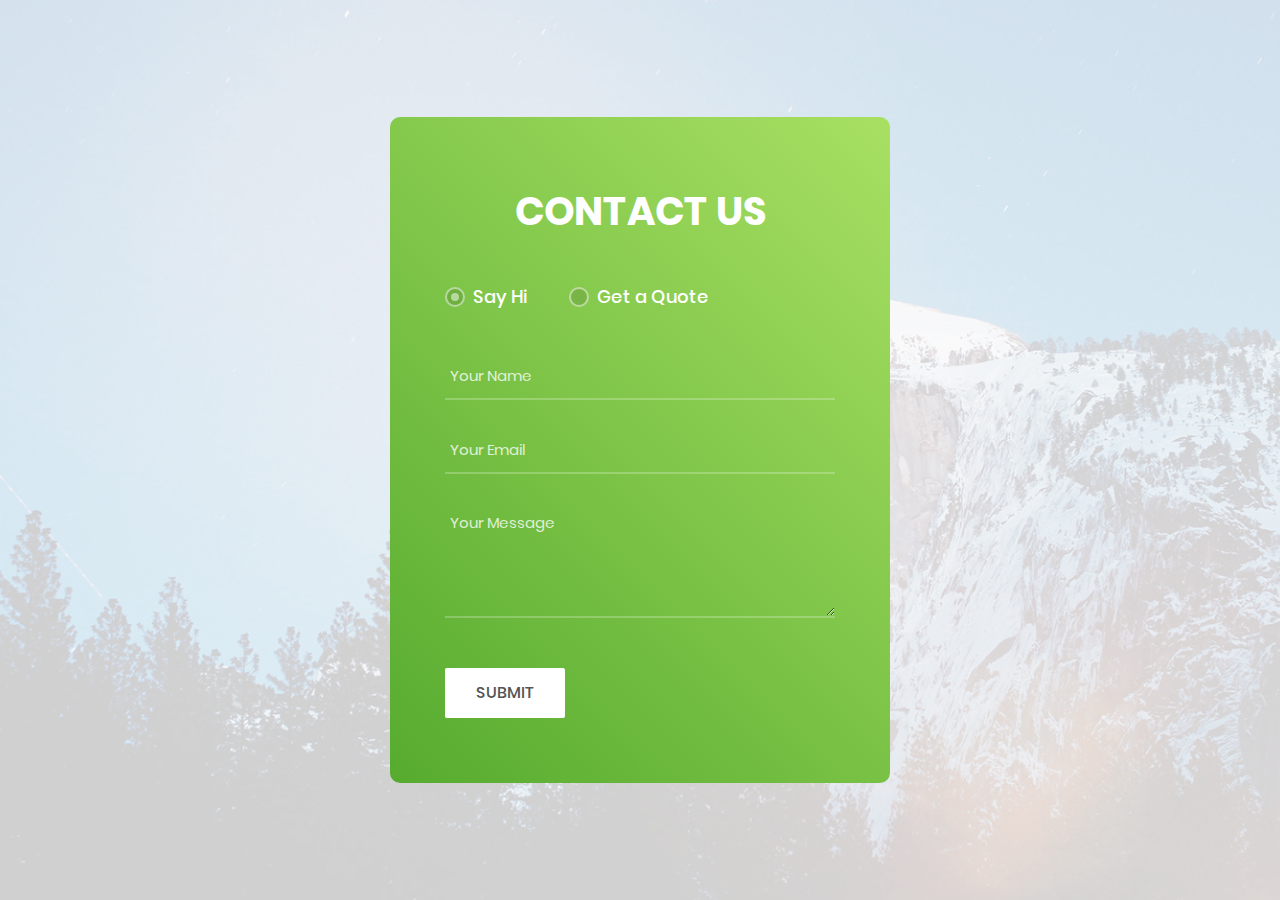
<file: static/front/index.html>
<!DOCTYPE html>
<html lang="en">
<head>
	<title>Contact V3</title>
	<meta charset="UTF-8">
	<meta name="viewport" content="width=device-width, initial-scale=1">
<!--===============================================================================================-->
	<link rel="icon" type="image/png" href="images/icons/favicon.ico"/>
<!--===============================================================================================-->
	<link rel="stylesheet" type="text/css" href="vendor/bootstrap/css/bootstrap.min.css">
<!--===============================================================================================-->
	<link rel="stylesheet" type="text/css" href="fonts/font-awesome-4.7.0/css/font-awesome.min.css">
<!--===============================================================================================-->
	<link rel="stylesheet" type="text/css" href="vendor/animate/animate.css">
<!--===============================================================================================-->
	<link rel="stylesheet" type="text/css" href="vendor/css-hamburgers/hamburgers.min.css">
<!--===============================================================================================-->
	<link rel="stylesheet" type="text/css" href="vendor/select2/select2.min.css">
<!--===============================================================================================-->
	<link rel="stylesheet" type="text/css" href="css/util.css">
	<link rel="stylesheet" type="text/css" href="css/main.css">
<!--===============================================================================================-->
</head>
<body>

	<div class="bg-contact3" style="background-image: url('images/bg-01.jpg');">
		<div class="container-contact3">
			<div class="wrap-contact3">
				<form class="contact3-form validate-form">
					<span class="contact3-form-title">
						Contact Us
					</span>

					<div class="wrap-contact3-form-radio">
						<div class="contact3-form-radio m-r-42">
							<input class="input-radio3" id="radio1" type="radio" name="choice" value="say-hi" checked="checked">
							<label class="label-radio3" for="radio1">
								Say Hi
							</label>
						</div>

						<div class="contact3-form-radio">
							<input class="input-radio3" id="radio2" type="radio" name="choice" value="get-quote">
							<label class="label-radio3" for="radio2">
								Get a Quote
							</label>
						</div>
					</div>

					<div class="wrap-input3 validate-input" data-validate="Name is required">
						<input class="input3" type="text" name="name" placeholder="Your Name">
						<span class="focus-input3"></span>
					</div>

					<div class="wrap-input3 validate-input" data-validate = "Valid email is required: ex@abc.xyz">
						<input class="input3" type="text" name="email" placeholder="Your Email">
						<span class="focus-input3"></span>
					</div>

					<div class="wrap-input3 input3-select">
						<div>
							<select class="selection-2" name="service">
								<option>Needed Services</option>
								<option>eCommerce Bussiness</option>
								<option>UI/UX Design</option>
								<option>Online Services</option>
							</select>
						</div>
						<span class="focus-input3"></span>
					</div>

					<div class="wrap-input3 input3-select">
						<div>
							<select class="selection-2" name="budget">
								<option>Budget</option>
								<option>1500 $</option>
								<option>2000 $</option>
								<option>3000 $</option>
							</select>
						</div>
						<span class="focus-input3"></span>
					</div>

					<div class="wrap-input3 validate-input" data-validate = "Message is required">
						<textarea class="input3" name="message" placeholder="Your Message"></textarea>
						<span class="focus-input3"></span>
					</div>

					<div class="container-contact3-form-btn">
						<button class="contact3-form-btn">
							Submit
						</button>
					</div>
				</form>
			</div>
		</div>
	</div>


	<div id="dropDownSelect1"></div>

<!--===============================================================================================-->
	<script src="vendor/jquery/jquery-3.2.1.min.js"></script>
<!--===============================================================================================-->
	<script src="vendor/bootstrap/js/popper.js"></script>
	<script src="vendor/bootstrap/js/bootstrap.min.js"></script>
<!--===============================================================================================-->
	<script src="vendor/select2/select2.min.js"></script>
	<script>
		$(".selection-2").select2({
			minimumResultsForSearch: 20,
			dropdownParent: $('#dropDownSelect1')
		});
	</script>
<!--===============================================================================================-->
	<script src="js/main.js"></script>

	<!-- Global site tag (gtag.js) - Google Analytics -->
<script async src="https://www.googletagmanager.com/gtag/js?id=UA-23581568-13"></script>
<script>
  window.dataLayer = window.dataLayer || [];
  function gtag(){dataLayer.push(arguments);}
  gtag('js', new Date());

  gtag('config', 'UA-23581568-13');
</script>

</body>
</html>
</file>
<file: static/front/css/util.css>
/*[ FONT SIZE ]
///////////////////////////////////////////////////////////
*/
.fs-1 {font-size: 1px;}
.fs-2 {font-size: 2px;}
.fs-3 {font-size: 3px;}
.fs-4 {font-size: 4px;}
.fs-5 {font-size: 5px;}
.fs-6 {font-size: 6px;}
.fs-7 {font-size: 7px;}
.fs-8 {font-size: 8px;}
.fs-9 {font-size: 9px;}
.fs-10 {font-size: 10px;}
.fs-11 {font-size: 11px;}
.fs-12 {font-size: 12px;}
.fs-13 {font-size: 13px;}
.fs-14 {font-size: 14px;}
.fs-15 {font-size: 15px;}
.fs-16 {font-size: 16px;}
.fs-17 {font-size: 17px;}
.fs-18 {font-size: 18px;}
.fs-19 {font-size: 19px;}
.fs-20 {font-size: 20px;}
.fs-21 {font-size: 21px;}
.fs-22 {font-size: 22px;}
.fs-23 {font-size: 23px;}
.fs-24 {font-size: 24px;}
.fs-25 {font-size: 25px;}
.fs-26 {font-size: 26px;}
.fs-27 {font-size: 27px;}
.fs-28 {font-size: 28px;}
.fs-29 {font-size: 29px;}
.fs-30 {font-size: 30px;}
.fs-31 {font-size: 31px;}
.fs-32 {font-size: 32px;}
.fs-33 {font-size: 33px;}
.fs-34 {font-size: 34px;}
.fs-35 {font-size: 35px;}
.fs-36 {font-size: 36px;}
.fs-37 {font-size: 37px;}
.fs-38 {font-size: 38px;}
.fs-39 {font-size: 39px;}
.fs-40 {font-size: 40px;}
.fs-41 {font-size: 41px;}
.fs-42 {font-size: 42px;}
.fs-43 {font-size: 43px;}
.fs-44 {font-size: 44px;}
.fs-45 {font-size: 45px;}
.fs-46 {font-size: 46px;}
.fs-47 {font-size: 47px;}
.fs-48 {font-size: 48px;}
.fs-49 {font-size: 49px;}
.fs-50 {font-size: 50px;}
.fs-51 {font-size: 51px;}
.fs-52 {font-size: 52px;}
.fs-53 {font-size: 53px;}
.fs-54 {font-size: 54px;}
.fs-55 {font-size: 55px;}
.fs-56 {font-size: 56px;}
.fs-57 {font-size: 57px;}
.fs-58 {font-size: 58px;}
.fs-59 {font-size: 59px;}
.fs-60 {font-size: 60px;}
.fs-61 {font-size: 61px;}
.fs-62 {font-size: 62px;}
.fs-63 {font-size: 63px;}
.fs-64 {font-size: 64px;}
.fs-65 {font-size: 65px;}
.fs-66 {font-size: 66px;}
.fs-67 {font-size: 67px;}
.fs-68 {font-size: 68px;}
.fs-69 {font-size: 69px;}
.fs-70 {font-size: 70px;}
.fs-71 {font-size: 71px;}
.fs-72 {font-size: 72px;}
.fs-73 {font-size: 73px;}
.fs-74 {font-size: 74px;}
.fs-75 {font-size: 75px;}
.fs-76 {font-size: 76px;}
.fs-77 {font-size: 77px;}
.fs-78 {font-size: 78px;}
.fs-79 {font-size: 79px;}
.fs-80 {font-size: 80px;}
.fs-81 {font-size: 81px;}
.fs-82 {font-size: 82px;}
.fs-83 {font-size: 83px;}
.fs-84 {font-size: 84px;}
.fs-85 {font-size: 85px;}
.fs-86 {font-size: 86px;}
.fs-87 {font-size: 87px;}
.fs-88 {font-size: 88px;}
.fs-89 {font-size: 89px;}
.fs-90 {font-size: 90px;}
.fs-91 {font-size: 91px;}
.fs-92 {font-size: 92px;}
.fs-93 {font-size: 93px;}
.fs-94 {font-size: 94px;}
.fs-95 {font-size: 95px;}
.fs-96 {font-size: 96px;}
.fs-97 {font-size: 97px;}
.fs-98 {font-size: 98px;}
.fs-99 {font-size: 99px;}
.fs-100 {font-size: 100px;}
.fs-101 {font-size: 101px;}
.fs-102 {font-size: 102px;}
.fs-103 {font-size: 103px;}
.fs-104 {font-size: 104px;}
.fs-105 {font-size: 105px;}
.fs-106 {font-size: 106px;}
.fs-107 {font-size: 107px;}
.fs-108 {font-size: 108px;}
.fs-109 {font-size: 109px;}
.fs-110 {font-size: 110px;}
.fs-111 {font-size: 111px;}
.fs-112 {font-size: 112px;}
.fs-113 {font-size: 113px;}
.fs-114 {font-size: 114px;}
.fs-115 {font-size: 115px;}
.fs-116 {font-size: 116px;}
.fs-117 {font-size: 117px;}
.fs-118 {font-size: 118px;}
.fs-119 {font-size: 119px;}
.fs-120 {font-size: 120px;}
.fs-121 {font-size: 121px;}
.fs-122 {font-size: 122px;}
.fs-123 {font-size: 123px;}
.fs-124 {font-size: 124px;}
.fs-125 {font-size: 125px;}
.fs-126 {font-size: 126px;}
.fs-127 {font-size: 127px;}
.fs-128 {font-size: 128px;}
.fs-129 {font-size: 129px;}
.fs-130 {font-size: 130px;}
.fs-131 {font-size: 131px;}
.fs-132 {font-size: 132px;}
.fs-133 {font-size: 133px;}
.fs-134 {font-size: 134px;}
.fs-135 {font-size: 135px;}
.fs-136 {font-size: 136px;}
.fs-137 {font-size: 137px;}
.fs-138 {font-size: 138px;}
.fs-139 {font-size: 139px;}
.fs-140 {font-size: 140px;}
.fs-141 {font-size: 141px;}
.fs-142 {font-size: 142px;}
.fs-143 {font-size: 143px;}
.fs-144 {font-size: 144px;}
.fs-145 {font-size: 145px;}
.fs-146 {font-size: 146px;}
.fs-147 {font-size: 147px;}
.fs-148 {font-size: 148px;}
.fs-149 {font-size: 149px;}
.fs-150 {font-size: 150px;}
.fs-151 {font-size: 151px;}
.fs-152 {font-size: 152px;}
.fs-153 {font-size: 153px;}
.fs-154 {font-size: 154px;}
.fs-155 {font-size: 155px;}
.fs-156 {font-size: 156px;}
.fs-157 {font-size: 157px;}
.fs-158 {font-size: 158px;}
.fs-159 {font-size: 159px;}
.fs-160 {font-size: 160px;}
.fs-161 {font-size: 161px;}
.fs-162 {font-size: 162px;}
.fs-163 {font-size: 163px;}
.fs-164 {font-size: 164px;}
.fs-165 {font-size: 165px;}
.fs-166 {font-size: 166px;}
.fs-167 {font-size: 167px;}
.fs-168 {font-size: 168px;}
.fs-169 {font-size: 169px;}
.fs-170 {font-size: 170px;}
.fs-171 {font-size: 171px;}
.fs-172 {font-size: 172px;}
.fs-173 {font-size: 173px;}
.fs-174 {font-size: 174px;}
.fs-175 {font-size: 175px;}
.fs-176 {font-size: 176px;}
.fs-177 {font-size: 177px;}
.fs-178 {font-size: 178px;}
.fs-179 {font-size: 179px;}
.fs-180 {font-size: 180px;}
.fs-181 {font-size: 181px;}
.fs-182 {font-size: 182px;}
.fs-183 {font-size: 183px;}
.fs-184 {font-size: 184px;}
.fs-185 {font-size: 185px;}
.fs-186 {font-size: 186px;}
.fs-187 {font-size: 187px;}
.fs-188 {font-size: 188px;}
.fs-189 {font-size: 189px;}
.fs-190 {font-size: 190px;}
.fs-191 {font-size: 191px;}
.fs-192 {font-size: 192px;}
.fs-193 {font-size: 193px;}
.fs-194 {font-size: 194px;}
.fs-195 {font-size: 195px;}
.fs-196 {font-size: 196px;}
.fs-197 {font-size: 197px;}
.fs-198 {font-size: 198px;}
.fs-199 {font-size: 199px;}
.fs-200 {font-size: 200px;}

/*[ PADDING ]
///////////////////////////////////////////////////////////
*/
.p-t-0 {padding-top: 0px;}
.p-t-1 {padding-top: 1px;}
.p-t-2 {padding-top: 2px;}
.p-t-3 {padding-top: 3px;}
.p-t-4 {padding-top: 4px;}
.p-t-5 {padding-top: 5px;}
.p-t-6 {padding-top: 6px;}
.p-t-7 {padding-top: 7px;}
.p-t-8 {padding-top: 8px;}
.p-t-9 {padding-top: 9px;}
.p-t-10 {padding-top: 10px;}
.p-t-11 {padding-top: 11px;}
.p-t-12 {padding-top: 12px;}
.p-t-13 {padding-top: 13px;}
.p-t-14 {padding-top: 14px;}
.p-t-15 {padding-top: 15px;}
.p-t-16 {padding-top: 16px;}
.p-t-17 {padding-top: 17px;}
.p-t-18 {padding-top: 18px;}
.p-t-19 {padding-top: 19px;}
.p-t-20 {padding-top: 20px;}
.p-t-21 {padding-top: 21px;}
.p-t-22 {padding-top: 22px;}
.p-t-23 {padding-top: 23px;}
.p-t-24 {padding-top: 24px;}
.p-t-25 {padding-top: 25px;}
.p-t-26 {padding-top: 26px;}
.p-t-27 {padding-top: 27px;}
.p-t-28 {padding-top: 28px;}
.p-t-29 {padding-top: 29px;}
.p-t-30 {padding-top: 30px;}
.p-t-31 {padding-top: 31px;}
.p-t-32 {padding-top: 32px;}
.p-t-33 {padding-top: 33px;}
.p-t-34 {padding-top: 34px;}
.p-t-35 {padding-top: 35px;}
.p-t-36 {padding-top: 36px;}
.p-t-37 {padding-top: 37px;}
.p-t-38 {padding-top: 38px;}
.p-t-39 {padding-top: 39px;}
.p-t-40 {padding-top: 40px;}
.p-t-41 {padding-top: 41px;}
.p-t-42 {padding-top: 42px;}
.p-t-43 {padding-top: 43px;}
.p-t-44 {padding-top: 44px;}
.p-t-45 {padding-top: 45px;}
.p-t-46 {padding-top: 46px;}
.p-t-47 {padding-top: 47px;}
.p-t-48 {padding-top: 48px;}
.p-t-49 {padding-top: 49px;}
.p-t-50 {padding-top: 50px;}
.p-t-51 {padding-top: 51px;}
.p-t-52 {padding-top: 52px;}
.p-t-53 {padding-top: 53px;}
.p-t-54 {padding-top: 54px;}
.p-t-55 {padding-top: 55px;}
.p-t-56 {padding-top: 56px;}
.p-t-57 {padding-top: 57px;}
.p-t-58 {padding-top: 58px;}
.p-t-59 {padding-top: 59px;}
.p-t-60 {padding-top: 60px;}
.p-t-61 {padding-top: 61px;}
.p-t-62 {padding-top: 62px;}
.p-t-63 {padding-top: 63px;}
.p-t-64 {padding-top: 64px;}
.p-t-65 {padding-top: 65px;}
.p-t-66 {padding-top: 66px;}
.p-t-67 {padding-top: 67px;}
.p-t-68 {padding-top: 68px;}
.p-t-69 {padding-top: 69px;}
.p-t-70 {padding-top: 70px;}
.p-t-71 {padding-top: 71px;}
.p-t-72 {padding-top: 72px;}
.p-t-73 {padding-top: 73px;}
.p-t-74 {padding-top: 74px;}
.p-t-75 {padding-top: 75px;}
.p-t-76 {padding-top: 76px;}
.p-t-77 {padding-top: 77px;}
.p-t-78 {padding-top: 78px;}
.p-t-79 {padding-top: 79px;}
.p-t-80 {padding-top: 80px;}
.p-t-81 {padding-top: 81px;}
.p-t-82 {padding-top: 82px;}
.p-t-83 {padding-top: 83px;}
.p-t-84 {padding-top: 84px;}
.p-t-85 {padding-top: 85px;}
.p-t-86 {padding-top: 86px;}
.p-t-87 {padding-top: 87px;}
.p-t-88 {padding-top: 88px;}
.p-t-89 {padding-top: 89px;}
.p-t-90 {padding-top: 90px;}
.p-t-91 {padding-top: 91px;}
.p-t-92 {padding-top: 92px;}
.p-t-93 {padding-top: 93px;}
.p-t-94 {padding-top: 94px;}
.p-t-95 {padding-top: 95px;}
.p-t-96 {padding-top: 96px;}
.p-t-97 {padding-top: 97px;}
.p-t-98 {padding-top: 98px;}
.p-t-99 {padding-top: 99px;}
.p-t-100 {padding-top: 100px;}
.p-t-101 {padding-top: 101px;}
.p-t-102 {padding-top: 102px;}
.p-t-103 {padding-top: 103px;}
.p-t-104 {padding-top: 104px;}
.p-t-105 {padding-top: 105px;}
.p-t-106 {padding-top: 106px;}
.p-t-107 {padding-top: 107px;}
.p-t-108 {padding-top: 108px;}
.p-t-109 {padding-top: 109px;}
.p-t-110 {padding-top: 110px;}
.p-t-111 {padding-top: 111px;}
.p-t-112 {padding-top: 112px;}
.p-t-113 {padding-top: 113px;}
.p-t-114 {padding-top: 114px;}
.p-t-115 {padding-top: 115px;}
.p-t-116 {padding-top: 116px;}
.p-t-117 {padding-top: 117px;}
.p-t-118 {padding-top: 118px;}
.p-t-119 {padding-top: 119px;}
.p-t-120 {padding-top: 120px;}
.p-t-121 {padding-top: 121px;}
.p-t-122 {padding-top: 122px;}
.p-t-123 {padding-top: 123px;}
.p-t-124 {padding-top: 124px;}
.p-t-125 {padding-top: 125px;}
.p-t-126 {padding-top: 126px;}
.p-t-127 {padding-top: 127px;}
.p-t-128 {padding-top: 128px;}
.p-t-129 {padding-top: 129px;}
.p-t-130 {padding-top: 130px;}
.p-t-131 {padding-top: 131px;}
.p-t-132 {padding-top: 132px;}
.p-t-133 {padding-top: 133px;}
.p-t-134 {padding-top: 134px;}
.p-t-135 {padding-top: 135px;}
.p-t-136 {padding-top: 136px;}
.p-t-137 {padding-top: 137px;}
.p-t-138 {padding-top: 138px;}
.p-t-139 {padding-top: 139px;}
.p-t-140 {padding-top: 140px;}
.p-t-141 {padding-top: 141px;}
.p-t-142 {padding-top: 142px;}
.p-t-143 {padding-top: 143px;}
.p-t-144 {padding-top: 144px;}
.p-t-145 {padding-top: 145px;}
.p-t-146 {padding-top: 146px;}
.p-t-147 {padding-top: 147px;}
.p-t-148 {padding-top: 148px;}
.p-t-149 {padding-top: 149px;}
.p-t-150 {padding-top: 150px;}
.p-t-151 {padding-top: 151px;}
.p-t-152 {padding-top: 152px;}
.p-t-153 {padding-top: 153px;}
.p-t-154 {padding-top: 154px;}
.p-t-155 {padding-top: 155px;}
.p-t-156 {padding-top: 156px;}
.p-t-157 {padding-top: 157px;}
.p-t-158 {padding-top: 158px;}
.p-t-159 {padding-top: 159px;}
.p-t-160 {padding-top: 160px;}
.p-t-161 {padding-top: 161px;}
.p-t-162 {padding-top: 162px;}
.p-t-163 {padding-top: 163px;}
.p-t-164 {padding-top: 164px;}
.p-t-165 {padding-top: 165px;}
.p-t-166 {padding-top: 166px;}
.p-t-167 {padding-top: 167px;}
.p-t-168 {padding-top: 168px;}
.p-t-169 {padding-top: 169px;}
.p-t-170 {padding-top: 170px;}
.p-t-171 {padding-top: 171px;}
.p-t-172 {padding-top: 172px;}
.p-t-173 {padding-top: 173px;}
.p-t-174 {padding-top: 174px;}
.p-t-175 {padding-top: 175px;}
.p-t-176 {padding-top: 176px;}
.p-t-177 {padding-top: 177px;}
.p-t-178 {padding-top: 178px;}
.p-t-179 {padding-top: 179px;}
.p-t-180 {padding-top: 180px;}
.p-t-181 {padding-top: 181px;}
.p-t-182 {padding-top: 182px;}
.p-t-183 {padding-top: 183px;}
.p-t-184 {padding-top: 184px;}
.p-t-185 {padding-top: 185px;}
.p-t-186 {padding-top: 186px;}
.p-t-187 {padding-top: 187px;}
.p-t-188 {padding-top: 188px;}
.p-t-189 {padding-top: 189px;}
.p-t-190 {padding-top: 190px;}
.p-t-191 {padding-top: 191px;}
.p-t-192 {padding-top: 192px;}
.p-t-193 {padding-top: 193px;}
.p-t-194 {padding-top: 194px;}
.p-t-195 {padding-top: 195px;}
.p-t-196 {padding-top: 196px;}
.p-t-197 {padding-top: 197px;}
.p-t-198 {padding-top: 198px;}
.p-t-199 {padding-top: 199px;}
.p-t-200 {padding-top: 200px;}
.p-t-201 {padding-top: 201px;}
.p-t-202 {padding-top: 202px;}
.p-t-203 {padding-top: 203px;}
.p-t-204 {padding-top: 204px;}
.p-t-205 {padding-top: 205px;}
.p-t-206 {padding-top: 206px;}
.p-t-207 {padding-top: 207px;}
.p-t-208 {padding-top: 208px;}
.p-t-209 {padding-top: 209px;}
.p-t-210 {padding-top: 210px;}
.p-t-211 {padding-top: 211px;}
.p-t-212 {padding-top: 212px;}
.p-t-213 {padding-top: 213px;}
.p-t-214 {padding-top: 214px;}
.p-t-215 {padding-top: 215px;}
.p-t-216 {padding-top: 216px;}
.p-t-217 {padding-top: 217px;}
.p-t-218 {padding-top: 218px;}
.p-t-219 {padding-top: 219px;}
.p-t-220 {padding-top: 220px;}
.p-t-221 {padding-top: 221px;}
.p-t-222 {padding-top: 222px;}
.p-t-223 {padding-top: 223px;}
.p-t-224 {padding-top: 224px;}
.p-t-225 {padding-top: 225px;}
.p-t-226 {padding-top: 226px;}
.p-t-227 {padding-top: 227px;}
.p-t-228 {padding-top: 228px;}
.p-t-229 {padding-top: 229px;}
.p-t-230 {padding-top: 230px;}
.p-t-231 {padding-top: 231px;}
.p-t-232 {padding-top: 232px;}
.p-t-233 {padding-top: 233px;}
.p-t-234 {padding-top: 234px;}
.p-t-235 {padding-top: 235px;}
.p-t-236 {padding-top: 236px;}
.p-t-237 {padding-top: 237px;}
.p-t-238 {padding-top: 238px;}
.p-t-239 {padding-top: 239px;}
.p-t-240 {padding-top: 240px;}
.p-t-241 {padding-top: 241px;}
.p-t-242 {padding-top: 242px;}
.p-t-243 {padding-top: 243px;}
.p-t-244 {padding-top: 244px;}
.p-t-245 {padding-top: 245px;}
.p-t-246 {padding-top: 246px;}
.p-t-247 {padding-top: 247px;}
.p-t-248 {padding-top: 248px;}
.p-t-249 {padding-top: 249px;}
.p-t-250 {padding-top: 250px;}
.p-b-0 {padding-bottom: 0px;}
.p-b-1 {padding-bottom: 1px;}
.p-b-2 {padding-bottom: 2px;}
.p-b-3 {padding-bottom: 3px;}
.p-b-4 {padding-bottom: 4px;}
.p-b-5 {padding-bottom: 5px;}
.p-b-6 {padding-bottom: 6px;}
.p-b-7 {padding-bottom: 7px;}
.p-b-8 {padding-bottom: 8px;}
.p-b-9 {padding-bottom: 9px;}
.p-b-10 {padding-bottom: 10px;}
.p-b-11 {padding-bottom: 11px;}
.p-b-12 {padding-bottom: 12px;}
.p-b-13 {padding-bottom: 13px;}
.p-b-14 {padding-bottom: 14px;}
.p-b-15 {padding-bottom: 15px;}
.p-b-16 {padding-bottom: 16px;}
.p-b-17 {padding-bottom: 17px;}
.p-b-18 {padding-bottom: 18px;}
.p-b-19 {padding-bottom: 19px;}
.p-b-20 {padding-bottom: 20px;}
.p-b-21 {padding-bottom: 21px;}
.p-b-22 {padding-bottom: 22px;}
.p-b-23 {padding-bottom: 23px;}
.p-b-24 {padding-bottom: 24px;}
.p-b-25 {padding-bottom: 25px;}
.p-b-26 {padding-bottom: 26px;}
.p-b-27 {padding-bottom: 27px;}
.p-b-28 {padding-bottom: 28px;}
.p-b-29 {padding-bottom: 29px;}
.p-b-30 {padding-bottom: 30px;}
.p-b-31 {padding-bottom: 31px;}
.p-b-32 {padding-bottom: 32px;}
.p-b-33 {padding-bottom: 33px;}
.p-b-34 {padding-bottom: 34px;}
.p-b-35 {padding-bottom: 35px;}
.p-b-36 {padding-bottom: 36px;}
.p-b-37 {padding-bottom: 37px;}
.p-b-38 {padding-bottom: 38px;}
.p-b-39 {padding-bottom: 39px;}
.p-b-40 {padding-bottom: 40px;}
.p-b-41 {padding-bottom: 41px;}
.p-b-42 {padding-bottom: 42px;}
.p-b-43 {padding-bottom: 43px;}
.p-b-44 {padding-bottom: 44px;}
.p-b-45 {padding-bottom: 45px;}
.p-b-46 {padding-bottom: 46px;}
.p-b-47 {padding-bottom: 47px;}
.p-b-48 {padding-bottom: 48px;}
.p-b-49 {padding-bottom: 49px;}
.p-b-50 {padding-bottom: 50px;}
.p-b-51 {padding-bottom: 51px;}
.p-b-52 {padding-bottom: 52px;}
.p-b-53 {padding-bottom: 53px;}
.p-b-54 {padding-bottom: 54px;}
.p-b-55 {padding-bottom: 55px;}
.p-b-56 {padding-bottom: 56px;}
.p-b-57 {padding-bottom: 57px;}
.p-b-58 {padding-bottom: 58px;}
.p-b-59 {padding-bottom: 59px;}
.p-b-60 {padding-bottom: 60px;}
.p-b-61 {padding-bottom: 61px;}
.p-b-62 {padding-bottom: 62px;}
.p-b-63 {padding-bottom: 63px;}
.p-b-64 {padding-bottom: 64px;}
.p-b-65 {padding-bottom: 65px;}
.p-b-66 {padding-bottom: 66px;}
.p-b-67 {padding-bottom: 67px;}
.p-b-68 {padding-bottom: 68px;}
.p-b-69 {padding-bottom: 69px;}
.p-b-70 {padding-bottom: 70px;}
.p-b-71 {padding-bottom: 71px;}
.p-b-72 {padding-bottom: 72px;}
.p-b-73 {padding-bottom: 73px;}
.p-b-74 {padding-bottom: 74px;}
.p-b-75 {padding-bottom: 75px;}
.p-b-76 {padding-bottom: 76px;}
.p-b-77 {padding-bottom: 77px;}
.p-b-78 {padding-bottom: 78px;}
.p-b-79 {padding-bottom: 79px;}
.p-b-80 {padding-bottom: 80px;}
.p-b-81 {padding-bottom: 81px;}
.p-b-82 {padding-bottom: 82px;}
.p-b-83 {padding-bottom: 83px;}
.p-b-84 {padding-bottom: 84px;}
.p-b-85 {padding-bottom: 85px;}
.p-b-86 {padding-bottom: 86px;}
.p-b-87 {padding-bottom: 87px;}
.p-b-88 {padding-bottom: 88px;}
.p-b-89 {padding-bottom: 89px;}
.p-b-90 {padding-bottom: 90px;}
.p-b-91 {padding-bottom: 91px;}
.p-b-92 {padding-bottom: 92px;}
.p-b-93 {padding-bottom: 93px;}
.p-b-94 {padding-bottom: 94px;}
.p-b-95 {padding-bottom: 95px;}
.p-b-96 {padding-bottom: 96px;}
.p-b-97 {padding-bottom: 97px;}
.p-b-98 {padding-bottom: 98px;}
.p-b-99 {padding-bottom: 99px;}
.p-b-100 {padding-bottom: 100px;}
.p-b-101 {padding-bottom: 101px;}
.p-b-102 {padding-bottom: 102px;}
.p-b-103 {padding-bottom: 103px;}
.p-b-104 {padding-bottom: 104px;}
.p-b-105 {padding-bottom: 105px;}
.p-b-106 {padding-bottom: 106px;}
.p-b-107 {padding-bottom: 107px;}
.p-b-108 {padding-bottom: 108px;}
.p-b-109 {padding-bottom: 109px;}
.p-b-110 {padding-bottom: 110px;}
.p-b-111 {padding-bottom: 111px;}
.p-b-112 {padding-bottom: 112px;}
.p-b-113 {padding-bottom: 113px;}
.p-b-114 {padding-bottom: 114px;}
.p-b-115 {padding-bottom: 115px;}
.p-b-116 {padding-bottom: 116px;}
.p-b-117 {padding-bottom: 117px;}
.p-b-118 {padding-bottom: 118px;}
.p-b-119 {padding-bottom: 119px;}
.p-b-120 {padding-bottom: 120px;}
.p-b-121 {padding-bottom: 121px;}
.p-b-122 {padding-bottom: 122px;}
.p-b-123 {padding-bottom: 123px;}
.p-b-124 {padding-bottom: 124px;}
.p-b-125 {padding-bottom: 125px;}
.p-b-126 {padding-bottom: 126px;}
.p-b-127 {padding-bottom: 127px;}
.p-b-128 {padding-bottom: 128px;}
.p-b-129 {padding-bottom: 129px;}
.p-b-130 {padding-bottom: 130px;}
.p-b-131 {padding-bottom: 131px;}
.p-b-132 {padding-bottom: 132px;}
.p-b-133 {padding-bottom: 133px;}
.p-b-134 {padding-bottom: 134px;}
.p-b-135 {padding-bottom: 135px;}
.p-b-136 {padding-bottom: 136px;}
.p-b-137 {padding-bottom: 137px;}
.p-b-138 {padding-bottom: 138px;}
.p-b-139 {padding-bottom: 139px;}
.p-b-140 {padding-bottom: 140px;}
.p-b-141 {padding-bottom: 141px;}
.p-b-142 {padding-bottom: 142px;}
.p-b-143 {padding-bottom: 143px;}
.p-b-144 {padding-bottom: 144px;}
.p-b-145 {padding-bottom: 145px;}
.p-b-146 {padding-bottom: 146px;}
.p-b-147 {padding-bottom: 147px;}
.p-b-148 {padding-bottom: 148px;}
.p-b-149 {padding-bottom: 149px;}
.p-b-150 {padding-bottom: 150px;}
.p-b-151 {padding-bottom: 151px;}
.p-b-152 {padding-bottom: 152px;}
.p-b-153 {padding-bottom: 153px;}
.p-b-154 {padding-bottom: 154px;}
.p-b-155 {padding-bottom: 155px;}
.p-b-156 {padding-bottom: 156px;}
.p-b-157 {padding-bottom: 157px;}
.p-b-158 {padding-bottom: 158px;}
.p-b-159 {padding-bottom: 159px;}
.p-b-160 {padding-bottom: 160px;}
.p-b-161 {padding-bottom: 161px;}
.p-b-162 {padding-bottom: 162px;}
.p-b-163 {padding-bottom: 163px;}
.p-b-164 {padding-bottom: 164px;}
.p-b-165 {padding-bottom: 165px;}
.p-b-166 {padding-bottom: 166px;}
.p-b-167 {padding-bottom: 167px;}
.p-b-168 {padding-bottom: 168px;}
.p-b-169 {padding-bottom: 169px;}
.p-b-170 {padding-bottom: 170px;}
.p-b-171 {padding-bottom: 171px;}
.p-b-172 {padding-bottom: 172px;}
.p-b-173 {padding-bottom: 173px;}
.p-b-174 {padding-bottom: 174px;}
.p-b-175 {padding-bottom: 175px;}
.p-b-176 {padding-bottom: 176px;}
.p-b-177 {padding-bottom: 177px;}
.p-b-178 {padding-bottom: 178px;}
.p-b-179 {padding-bottom: 179px;}
.p-b-180 {padding-bottom: 180px;}
.p-b-181 {padding-bottom: 181px;}
.p-b-182 {padding-bottom: 182px;}
.p-b-183 {padding-bottom: 183px;}
.p-b-184 {padding-bottom: 184px;}
.p-b-185 {padding-bottom: 185px;}
.p-b-186 {padding-bottom: 186px;}
.p-b-187 {padding-bottom: 187px;}
.p-b-188 {padding-bottom: 188px;}
.p-b-189 {padding-bottom: 189px;}
.p-b-190 {padding-bottom: 190px;}
.p-b-191 {padding-bottom: 191px;}
.p-b-192 {padding-bottom: 192px;}
.p-b-193 {padding-bottom: 193px;}
.p-b-194 {padding-bottom: 194px;}
.p-b-195 {padding-bottom: 195px;}
.p-b-196 {padding-bottom: 196px;}
.p-b-197 {padding-bottom: 197px;}
.p-b-198 {padding-bottom: 198px;}
.p-b-199 {padding-bottom: 199px;}
.p-b-200 {padding-bottom: 200px;}
.p-b-201 {padding-bottom: 201px;}
.p-b-202 {padding-bottom: 202px;}
.p-b-203 {padding-bottom: 203px;}
.p-b-204 {padding-bottom: 204px;}
.p-b-205 {padding-bottom: 205px;}
.p-b-206 {padding-bottom: 206px;}
.p-b-207 {padding-bottom: 207px;}
.p-b-208 {padding-bottom: 208px;}
.p-b-209 {padding-bottom: 209px;}
.p-b-210 {padding-bottom: 210px;}
.p-b-211 {padding-bottom: 211px;}
.p-b-212 {padding-bottom: 212px;}
.p-b-213 {padding-bottom: 213px;}
.p-b-214 {padding-bottom: 214px;}
.p-b-215 {padding-bottom: 215px;}
.p-b-216 {padding-bottom: 216px;}
.p-b-217 {padding-bottom: 217px;}
.p-b-218 {padding-bottom: 218px;}
.p-b-219 {padding-bottom: 219px;}
.p-b-220 {padding-bottom: 220px;}
.p-b-221 {padding-bottom: 221px;}
.p-b-222 {padding-bottom: 222px;}
.p-b-223 {padding-bottom: 223px;}
.p-b-224 {padding-bottom: 224px;}
.p-b-225 {padding-bottom: 225px;}
.p-b-226 {padding-bottom: 226px;}
.p-b-227 {padding-bottom: 227px;}
.p-b-228 {padding-bottom: 228px;}
.p-b-229 {padding-bottom: 229px;}
.p-b-230 {padding-bottom: 230px;}
.p-b-231 {padding-bottom: 231px;}
.p-b-232 {padding-bottom: 232px;}
.p-b-233 {padding-bottom: 233px;}
.p-b-234 {padding-bottom: 234px;}
.p-b-235 {padding-bottom: 235px;}
.p-b-236 {padding-bottom: 236px;}
.p-b-237 {padding-bottom: 237px;}
.p-b-238 {padding-bottom: 238px;}
.p-b-239 {padding-bottom: 239px;}
.p-b-240 {padding-bottom: 240px;}
.p-b-241 {padding-bottom: 241px;}
.p-b-242 {padding-bottom: 242px;}
.p-b-243 {padding-bottom: 243px;}
.p-b-244 {padding-bottom: 244px;}
.p-b-245 {padding-bottom: 245px;}
.p-b-246 {padding-bottom: 246px;}
.p-b-247 {padding-bottom: 247px;}
.p-b-248 {padding-bottom: 248px;}
.p-b-249 {padding-bottom: 249px;}
.p-b-250 {padding-bottom: 250px;}
.p-l-0 {padding-left: 0px;}
.p-l-1 {padding-left: 1px;}
.p-l-2 {padding-left: 2px;}
.p-l-3 {padding-left: 3px;}
.p-l-4 {padding-left: 4px;}
.p-l-5 {padding-left: 5px;}
.p-l-6 {padding-left: 6px;}
.p-l-7 {padding-left: 7px;}
.p-l-8 {padding-left: 8px;}
.p-l-9 {padding-left: 9px;}
.p-l-10 {padding-left: 10px;}
.p-l-11 {padding-left: 11px;}
.p-l-12 {padding-left: 12px;}
.p-l-13 {padding-left: 13px;}
.p-l-14 {padding-left: 14px;}
.p-l-15 {padding-left: 15px;}
.p-l-16 {padding-left: 16px;}
.p-l-17 {padding-left: 17px;}
.p-l-18 {padding-left: 18px;}
.p-l-19 {padding-left: 19px;}
.p-l-20 {padding-left: 20px;}
.p-l-21 {padding-left: 21px;}
.p-l-22 {padding-left: 22px;}
.p-l-23 {padding-left: 23px;}
.p-l-24 {padding-left: 24px;}
.p-l-25 {padding-left: 25px;}
.p-l-26 {padding-left: 26px;}
.p-l-27 {padding-left: 27px;}
.p-l-28 {padding-left: 28px;}
.p-l-29 {padding-left: 29px;}
.p-l-30 {padding-left: 30px;}
.p-l-31 {padding-left: 31px;}
.p-l-32 {padding-left: 32px;}
.p-l-33 {padding-left: 33px;}
.p-l-34 {padding-left: 34px;}
.p-l-35 {padding-left: 35px;}
.p-l-36 {padding-left: 36px;}
.p-l-37 {padding-left: 37px;}
.p-l-38 {padding-left: 38px;}
.p-l-39 {padding-left: 39px;}
.p-l-40 {padding-left: 40px;}
.p-l-41 {padding-left: 41px;}
.p-l-42 {padding-left: 42px;}
.p-l-43 {padding-left: 43px;}
.p-l-44 {padding-left: 44px;}
.p-l-45 {padding-left: 45px;}
.p-l-46 {padding-left: 46px;}
.p-l-47 {padding-left: 47px;}
.p-l-48 {padding-left: 48px;}
.p-l-49 {padding-left: 49px;}
.p-l-50 {padding-left: 50px;}
.p-l-51 {padding-left: 51px;}
.p-l-52 {padding-left: 52px;}
.p-l-53 {padding-left: 53px;}
.p-l-54 {padding-left: 54px;}
.p-l-55 {padding-left: 55px;}
.p-l-56 {padding-left: 56px;}
.p-l-57 {padding-left: 57px;}
.p-l-58 {padding-left: 58px;}
.p-l-59 {padding-left: 59px;}
.p-l-60 {padding-left: 60px;}
.p-l-61 {padding-left: 61px;}
.p-l-62 {padding-left: 62px;}
.p-l-63 {padding-left: 63px;}
.p-l-64 {padding-left: 64px;}
.p-l-65 {padding-left: 65px;}
.p-l-66 {padding-left: 66px;}
.p-l-67 {padding-left: 67px;}
.p-l-68 {padding-left: 68px;}
.p-l-69 {padding-left: 69px;}
.p-l-70 {padding-left: 70px;}
.p-l-71 {padding-left: 71px;}
.p-l-72 {padding-left: 72px;}
.p-l-73 {padding-left: 73px;}
.p-l-74 {padding-left: 74px;}
.p-l-75 {padding-left: 75px;}
.p-l-76 {padding-left: 76px;}
.p-l-77 {padding-left: 77px;}
.p-l-78 {padding-left: 78px;}
.p-l-79 {padding-left: 79px;}
.p-l-80 {padding-left: 80px;}
.p-l-81 {padding-left: 81px;}
.p-l-82 {padding-left: 82px;}
.p-l-83 {padding-left: 83px;}
.p-l-84 {padding-left: 84px;}
.p-l-85 {padding-left: 85px;}
.p-l-86 {padding-left: 86px;}
.p-l-87 {padding-left: 87px;}
.p-l-88 {padding-left: 88px;}
.p-l-89 {padding-left: 89px;}
.p-l-90 {padding-left: 90px;}
.p-l-91 {padding-left: 91px;}
.p-l-92 {padding-left: 92px;}
.p-l-93 {padding-left: 93px;}
.p-l-94 {padding-left: 94px;}
.p-l-95 {padding-left: 95px;}
.p-l-96 {padding-left: 96px;}
.p-l-97 {padding-left: 97px;}
.p-l-98 {padding-left: 98px;}
.p-l-99 {padding-left: 99px;}
.p-l-100 {padding-left: 100px;}
.p-l-101 {padding-left: 101px;}
.p-l-102 {padding-left: 102px;}
.p-l-103 {padding-left: 103px;}
.p-l-104 {padding-left: 104px;}
.p-l-105 {padding-left: 105px;}
.p-l-106 {padding-left: 106px;}
.p-l-107 {padding-left: 107px;}
.p-l-108 {padding-left: 108px;}
.p-l-109 {padding-left: 109px;}
.p-l-110 {padding-left: 110px;}
.p-l-111 {padding-left: 111px;}
.p-l-112 {padding-left: 112px;}
.p-l-113 {padding-left: 113px;}
.p-l-114 {padding-left: 114px;}
.p-l-115 {padding-left: 115px;}
.p-l-116 {padding-left: 116px;}
.p-l-117 {padding-left: 117px;}
.p-l-118 {padding-left: 118px;}
.p-l-119 {padding-left: 119px;}
.p-l-120 {padding-left: 120px;}
.p-l-121 {padding-left: 121px;}
.p-l-122 {padding-left: 122px;}
.p-l-123 {padding-left: 123px;}
.p-l-124 {padding-left: 124px;}
.p-l-125 {padding-left: 125px;}
.p-l-126 {padding-left: 126px;}
.p-l-127 {padding-left: 127px;}
.p-l-128 {padding-left: 128px;}
.p-l-129 {padding-left: 129px;}
.p-l-130 {padding-left: 130px;}
.p-l-131 {padding-left: 131px;}
.p-l-132 {padding-left: 132px;}
.p-l-133 {padding-left: 133px;}
.p-l-134 {padding-left: 134px;}
.p-l-135 {padding-left: 135px;}
.p-l-136 {padding-left: 136px;}
.p-l-137 {padding-left: 137px;}
.p-l-138 {padding-left: 138px;}
.p-l-139 {padding-left: 139px;}
.p-l-140 {padding-left: 140px;}
.p-l-141 {padding-left: 141px;}
.p-l-142 {padding-left: 142px;}
.p-l-143 {padding-left: 143px;}
.p-l-144 {padding-left: 144px;}
.p-l-145 {padding-left: 145px;}
.p-l-146 {padding-left: 146px;}
.p-l-147 {padding-left: 147px;}
.p-l-148 {padding-left: 148px;}
.p-l-149 {padding-left: 149px;}
.p-l-150 {padding-left: 150px;}
.p-l-151 {padding-left: 151px;}
.p-l-152 {padding-left: 152px;}
.p-l-153 {padding-left: 153px;}
.p-l-154 {padding-left: 154px;}
.p-l-155 {padding-left: 155px;}
.p-l-156 {padding-left: 156px;}
.p-l-157 {padding-left: 157px;}
.p-l-158 {padding-left: 158px;}
.p-l-159 {padding-left: 159px;}
.p-l-160 {padding-left: 160px;}
.p-l-161 {padding-left: 161px;}
.p-l-162 {padding-left: 162px;}
.p-l-163 {padding-left: 163px;}
.p-l-164 {padding-left: 164px;}
.p-l-165 {padding-left: 165px;}
.p-l-166 {padding-left: 166px;}
.p-l-167 {padding-left: 167px;}
.p-l-168 {padding-left: 168px;}
.p-l-169 {padding-left: 169px;}
.p-l-170 {padding-left: 170px;}
.p-l-171 {padding-left: 171px;}
.p-l-172 {padding-left: 172px;}
.p-l-173 {padding-left: 173px;}
.p-l-174 {padding-left: 174px;}
.p-l-175 {padding-left: 175px;}
.p-l-176 {padding-left: 176px;}
.p-l-177 {padding-left: 177px;}
.p-l-178 {padding-left: 178px;}
.p-l-179 {padding-left: 179px;}
.p-l-180 {padding-left: 180px;}
.p-l-181 {padding-left: 181px;}
.p-l-182 {padding-left: 182px;}
.p-l-183 {padding-left: 183px;}
.p-l-184 {padding-left: 184px;}
.p-l-185 {padding-left: 185px;}
.p-l-186 {padding-left: 186px;}
.p-l-187 {padding-left: 187px;}
.p-l-188 {padding-left: 188px;}
.p-l-189 {padding-left: 189px;}
.p-l-190 {padding-left: 190px;}
.p-l-191 {padding-left: 191px;}
.p-l-192 {padding-left: 192px;}
.p-l-193 {padding-left: 193px;}
.p-l-194 {padding-left: 194px;}
.p-l-195 {padding-left: 195px;}
.p-l-196 {padding-left: 196px;}
.p-l-197 {padding-left: 197px;}
.p-l-198 {padding-left: 198px;}
.p-l-199 {padding-left: 199px;}
.p-l-200 {padding-left: 200px;}
.p-l-201 {padding-left: 201px;}
.p-l-202 {padding-left: 202px;}
.p-l-203 {padding-left: 203px;}
.p-l-204 {padding-left: 204px;}
.p-l-205 {padding-left: 205px;}
.p-l-206 {padding-left: 206px;}
.p-l-207 {padding-left: 207px;}
.p-l-208 {padding-left: 208px;}
.p-l-209 {padding-left: 209px;}
.p-l-210 {padding-left: 210px;}
.p-l-211 {padding-left: 211px;}
.p-l-212 {padding-left: 212px;}
.p-l-213 {padding-left: 213px;}
.p-l-214 {padding-left: 214px;}
.p-l-215 {padding-left: 215px;}
.p-l-216 {padding-left: 216px;}
.p-l-217 {padding-left: 217px;}
.p-l-218 {padding-left: 218px;}
.p-l-219 {padding-left: 219px;}
.p-l-220 {padding-left: 220px;}
.p-l-221 {padding-left: 221px;}
.p-l-222 {padding-left: 222px;}
.p-l-223 {padding-left: 223px;}
.p-l-224 {padding-left: 224px;}
.p-l-225 {padding-left: 225px;}
.p-l-226 {padding-left: 226px;}
.p-l-227 {padding-left: 227px;}
.p-l-228 {padding-left: 228px;}
.p-l-229 {padding-left: 229px;}
.p-l-230 {padding-left: 230px;}
.p-l-231 {padding-left: 231px;}
.p-l-232 {padding-left: 232px;}
.p-l-233 {padding-left: 233px;}
.p-l-234 {padding-left: 234px;}
.p-l-235 {padding-left: 235px;}
.p-l-236 {padding-left: 236px;}
.p-l-237 {padding-left: 237px;}
.p-l-238 {padding-left: 238px;}
.p-l-239 {padding-left: 239px;}
.p-l-240 {padding-left: 240px;}
.p-l-241 {padding-left: 241px;}
.p-l-242 {padding-left: 242px;}
.p-l-243 {padding-left: 243px;}
.p-l-244 {padding-left: 244px;}
.p-l-245 {padding-left: 245px;}
.p-l-246 {padding-left: 246px;}
.p-l-247 {padding-left: 247px;}
.p-l-248 {padding-left: 248px;}
.p-l-249 {padding-left: 249px;}
.p-l-250 {padding-left: 250px;}
.p-r-0 {padding-right: 0px;}
.p-r-1 {padding-right: 1px;}
.p-r-2 {padding-right: 2px;}
.p-r-3 {padding-right: 3px;}
.p-r-4 {padding-right: 4px;}
.p-r-5 {padding-right: 5px;}
.p-r-6 {padding-right: 6px;}
.p-r-7 {padding-right: 7px;}
.p-r-8 {padding-right: 8px;}
.p-r-9 {padding-right: 9px;}
.p-r-10 {padding-right: 10px;}
.p-r-11 {padding-right: 11px;}
.p-r-12 {padding-right: 12px;}
.p-r-13 {padding-right: 13px;}
.p-r-14 {padding-right: 14px;}
.p-r-15 {padding-right: 15px;}
.p-r-16 {padding-right: 16px;}
.p-r-17 {padding-right: 17px;}
.p-r-18 {padding-right: 18px;}
.p-r-19 {padding-right: 19px;}
.p-r-20 {padding-right: 20px;}
.p-r-21 {padding-right: 21px;}
.p-r-22 {padding-right: 22px;}
.p-r-23 {padding-right: 23px;}
.p-r-24 {padding-right: 24px;}
.p-r-25 {padding-right: 25px;}
.p-r-26 {padding-right: 26px;}
.p-r-27 {padding-right: 27px;}
.p-r-28 {padding-right: 28px;}
.p-r-29 {padding-right: 29px;}
.p-r-30 {padding-right: 30px;}
.p-r-31 {padding-right: 31px;}
.p-r-32 {padding-right: 32px;}
.p-r-33 {padding-right: 33px;}
.p-r-34 {padding-right: 34px;}
.p-r-35 {padding-right: 35px;}
.p-r-36 {padding-right: 36px;}
.p-r-37 {padding-right: 37px;}
.p-r-38 {padding-right: 38px;}
.p-r-39 {padding-right: 39px;}
.p-r-40 {padding-right: 40px;}
.p-r-41 {padding-right: 41px;}
.p-r-42 {padding-right: 42px;}
.p-r-43 {padding-right: 43px;}
.p-r-44 {padding-right: 44px;}
.p-r-45 {padding-right: 45px;}
.p-r-46 {padding-right: 46px;}
.p-r-47 {padding-right: 47px;}
.p-r-48 {padding-right: 48px;}
.p-r-49 {padding-right: 49px;}
.p-r-50 {padding-right: 50px;}
.p-r-51 {padding-right: 51px;}
.p-r-52 {padding-right: 52px;}
.p-r-53 {padding-right: 53px;}
.p-r-54 {padding-right: 54px;}
.p-r-55 {padding-right: 55px;}
.p-r-56 {padding-right: 56px;}
.p-r-57 {padding-right: 57px;}
.p-r-58 {padding-right: 58px;}
.p-r-59 {padding-right: 59px;}
.p-r-60 {padding-right: 60px;}
.p-r-61 {padding-right: 61px;}
.p-r-62 {padding-right: 62px;}
.p-r-63 {padding-right: 63px;}
.p-r-64 {padding-right: 64px;}
.p-r-65 {padding-right: 65px;}
.p-r-66 {padding-right: 66px;}
.p-r-67 {padding-right: 67px;}
.p-r-68 {padding-right: 68px;}
.p-r-69 {padding-right: 69px;}
.p-r-70 {padding-right: 70px;}
.p-r-71 {padding-right: 71px;}
.p-r-72 {padding-right: 72px;}
.p-r-73 {padding-right: 73px;}
.p-r-74 {padding-right: 74px;}
.p-r-75 {padding-right: 75px;}
.p-r-76 {padding-right: 76px;}
.p-r-77 {padding-right: 77px;}
.p-r-78 {padding-right: 78px;}
.p-r-79 {padding-right: 79px;}
.p-r-80 {padding-right: 80px;}
.p-r-81 {padding-right: 81px;}
.p-r-82 {padding-right: 82px;}
.p-r-83 {padding-right: 83px;}
.p-r-84 {padding-right: 84px;}
.p-r-85 {padding-right: 85px;}
.p-r-86 {padding-right: 86px;}
.p-r-87 {padding-right: 87px;}
.p-r-88 {padding-right: 88px;}
.p-r-89 {padding-right: 89px;}
.p-r-90 {padding-right: 90px;}
.p-r-91 {padding-right: 91px;}
.p-r-92 {padding-right: 92px;}
.p-r-93 {padding-right: 93px;}
.p-r-94 {padding-right: 94px;}
.p-r-95 {padding-right: 95px;}
.p-r-96 {padding-right: 96px;}
.p-r-97 {padding-right: 97px;}
.p-r-98 {padding-right: 98px;}
.p-r-99 {padding-right: 99px;}
.p-r-100 {padding-right: 100px;}
.p-r-101 {padding-right: 101px;}
.p-r-102 {padding-right: 102px;}
.p-r-103 {padding-right: 103px;}
.p-r-104 {padding-right: 104px;}
.p-r-105 {padding-right: 105px;}
.p-r-106 {padding-right: 106px;}
.p-r-107 {padding-right: 107px;}
.p-r-108 {padding-right: 108px;}
.p-r-109 {padding-right: 109px;}
.p-r-110 {padding-right: 110px;}
.p-r-111 {padding-right: 111px;}
.p-r-112 {padding-right: 112px;}
.p-r-113 {padding-right: 113px;}
.p-r-114 {padding-right: 114px;}
.p-r-115 {padding-right: 115px;}
.p-r-116 {padding-right: 116px;}
.p-r-117 {padding-right: 117px;}
.p-r-118 {padding-right: 118px;}
.p-r-119 {padding-right: 119px;}
.p-r-120 {padding-right: 120px;}
.p-r-121 {padding-right: 121px;}
.p-r-122 {padding-right: 122px;}
.p-r-123 {padding-right: 123px;}
.p-r-124 {padding-right: 124px;}
.p-r-125 {padding-right: 125px;}
.p-r-126 {padding-right: 126px;}
.p-r-127 {padding-right: 127px;}
.p-r-128 {padding-right: 128px;}
.p-r-129 {padding-right: 129px;}
.p-r-130 {padding-right: 130px;}
.p-r-131 {padding-right: 131px;}
.p-r-132 {padding-right: 132px;}
.p-r-133 {padding-right: 133px;}
.p-r-134 {padding-right: 134px;}
.p-r-135 {padding-right: 135px;}
.p-r-136 {padding-right: 136px;}
.p-r-137 {padding-right: 137px;}
.p-r-138 {padding-right: 138px;}
.p-r-139 {padding-right: 139px;}
.p-r-140 {padding-right: 140px;}
.p-r-141 {padding-right: 141px;}
.p-r-142 {padding-right: 142px;}
.p-r-143 {padding-right: 143px;}
.p-r-144 {padding-right: 144px;}
.p-r-145 {padding-right: 145px;}
.p-r-146 {padding-right: 146px;}
.p-r-147 {padding-right: 147px;}
.p-r-148 {padding-right: 148px;}
.p-r-149 {padding-right: 149px;}
.p-r-150 {padding-right: 150px;}
.p-r-151 {padding-right: 151px;}
.p-r-152 {padding-right: 152px;}
.p-r-153 {padding-right: 153px;}
.p-r-154 {padding-right: 154px;}
.p-r-155 {padding-right: 155px;}
.p-r-156 {padding-right: 156px;}
.p-r-157 {padding-right: 157px;}
.p-r-158 {padding-right: 158px;}
.p-r-159 {padding-right: 159px;}
.p-r-160 {padding-right: 160px;}
.p-r-161 {padding-right: 161px;}
.p-r-162 {padding-right: 162px;}
.p-r-163 {padding-right: 163px;}
.p-r-164 {padding-right: 164px;}
.p-r-165 {padding-right: 165px;}
.p-r-166 {padding-right: 166px;}
.p-r-167 {padding-right: 167px;}
.p-r-168 {padding-right: 168px;}
.p-r-169 {padding-right: 169px;}
.p-r-170 {padding-right: 170px;}
.p-r-171 {padding-right: 171px;}
.p-r-172 {padding-right: 172px;}
.p-r-173 {padding-right: 173px;}
.p-r-174 {padding-right: 174px;}
.p-r-175 {padding-right: 175px;}
.p-r-176 {padding-right: 176px;}
.p-r-177 {padding-right: 177px;}
.p-r-178 {padding-right: 178px;}
.p-r-179 {padding-right: 179px;}
.p-r-180 {padding-right: 180px;}
.p-r-181 {padding-right: 181px;}
.p-r-182 {padding-right: 182px;}
.p-r-183 {padding-right: 183px;}
.p-r-184 {padding-right: 184px;}
.p-r-185 {padding-right: 185px;}
.p-r-186 {padding-right: 186px;}
.p-r-187 {padding-right: 187px;}
.p-r-188 {padding-right: 188px;}
.p-r-189 {padding-right: 189px;}
.p-r-190 {padding-right: 190px;}
.p-r-191 {padding-right: 191px;}
.p-r-192 {padding-right: 192px;}
.p-r-193 {padding-right: 193px;}
.p-r-194 {padding-right: 194px;}
.p-r-195 {padding-right: 195px;}
.p-r-196 {padding-right: 196px;}
.p-r-197 {padding-right: 197px;}
.p-r-198 {padding-right: 198px;}
.p-r-199 {padding-right: 199px;}
.p-r-200 {padding-right: 200px;}
.p-r-201 {padding-right: 201px;}
.p-r-202 {padding-right: 202px;}
.p-r-203 {padding-right: 203px;}
.p-r-204 {padding-right: 204px;}
.p-r-205 {padding-right: 205px;}
.p-r-206 {padding-right: 206px;}
.p-r-207 {padding-right: 207px;}
.p-r-208 {padding-right: 208px;}
.p-r-209 {padding-right: 209px;}
.p-r-210 {padding-right: 210px;}
.p-r-211 {padding-right: 211px;}
.p-r-212 {padding-right: 212px;}
.p-r-213 {padding-right: 213px;}
.p-r-214 {padding-right: 214px;}
.p-r-215 {padding-right: 215px;}
.p-r-216 {padding-right: 216px;}
.p-r-217 {padding-right: 217px;}
.p-r-218 {padding-right: 218px;}
.p-r-219 {padding-right: 219px;}
.p-r-220 {padding-right: 220px;}
.p-r-221 {padding-right: 221px;}
.p-r-222 {padding-right: 222px;}
.p-r-223 {padding-right: 223px;}
.p-r-224 {padding-right: 224px;}
.p-r-225 {padding-right: 225px;}
.p-r-226 {padding-right: 226px;}
.p-r-227 {padding-right: 227px;}
.p-r-228 {padding-right: 228px;}
.p-r-229 {padding-right: 229px;}
.p-r-230 {padding-right: 230px;}
.p-r-231 {padding-right: 231px;}
.p-r-232 {padding-right: 232px;}
.p-r-233 {padding-right: 233px;}
.p-r-234 {padding-right: 234px;}
.p-r-235 {padding-right: 235px;}
.p-r-236 {padding-right: 236px;}
.p-r-237 {padding-right: 237px;}
.p-r-238 {padding-right: 238px;}
.p-r-239 {padding-right: 239px;}
.p-r-240 {padding-right: 240px;}
.p-r-241 {padding-right: 241px;}
.p-r-242 {padding-right: 242px;}
.p-r-243 {padding-right: 243px;}
.p-r-244 {padding-right: 244px;}
.p-r-245 {padding-right: 245px;}
.p-r-246 {padding-right: 246px;}
.p-r-247 {padding-right: 247px;}
.p-r-248 {padding-right: 248px;}
.p-r-249 {padding-right: 249px;}
.p-r-250 {padding-right: 250px;}

/*[ MARGIN ]
///////////////////////////////////////////////////////////
*/
.m-t-0 {margin-top: 0px;}
.m-t-1 {margin-top: 1px;}
.m-t-2 {margin-top: 2px;}
.m-t-3 {margin-top: 3px;}
.m-t-4 {margin-top: 4px;}
.m-t-5 {margin-top: 5px;}
.m-t-6 {margin-top: 6px;}
.m-t-7 {margin-top: 7px;}
.m-t-8 {margin-top: 8px;}
.m-t-9 {margin-top: 9px;}
.m-t-10 {margin-top: 10px;}
.m-t-11 {margin-top: 11px;}
.m-t-12 {margin-top: 12px;}
.m-t-13 {margin-top: 13px;}
.m-t-14 {margin-top: 14px;}
.m-t-15 {margin-top: 15px;}
.m-t-16 {margin-top: 16px;}
.m-t-17 {margin-top: 17px;}
.m-t-18 {margin-top: 18px;}
.m-t-19 {margin-top: 19px;}
.m-t-20 {margin-top: 20px;}
.m-t-21 {margin-top: 21px;}
.m-t-22 {margin-top: 22px;}
.m-t-23 {margin-top: 23px;}
.m-t-24 {margin-top: 24px;}
.m-t-25 {margin-top: 25px;}
.m-t-26 {margin-top: 26px;}
.m-t-27 {margin-top: 27px;}
.m-t-28 {margin-top: 28px;}
.m-t-29 {margin-top: 29px;}
.m-t-30 {margin-top: 30px;}
.m-t-31 {margin-top: 31px;}
.m-t-32 {margin-top: 32px;}
.m-t-33 {margin-top: 33px;}
.m-t-34 {margin-top: 34px;}
.m-t-35 {margin-top: 35px;}
.m-t-36 {margin-top: 36px;}
.m-t-37 {margin-top: 37px;}
.m-t-38 {margin-top: 38px;}
.m-t-39 {margin-top: 39px;}
.m-t-40 {margin-top: 40px;}
.m-t-41 {margin-top: 41px;}
.m-t-42 {margin-top: 42px;}
.m-t-43 {margin-top: 43px;}
.m-t-44 {margin-top: 44px;}
.m-t-45 {margin-top: 45px;}
.m-t-46 {margin-top: 46px;}
.m-t-47 {margin-top: 47px;}
.m-t-48 {margin-top: 48px;}
.m-t-49 {margin-top: 49px;}
.m-t-50 {margin-top: 50px;}
.m-t-51 {margin-top: 51px;}
.m-t-52 {margin-top: 52px;}
.m-t-53 {margin-top: 53px;}
.m-t-54 {margin-top: 54px;}
.m-t-55 {margin-top: 55px;}
.m-t-56 {margin-top: 56px;}
.m-t-57 {margin-top: 57px;}
.m-t-58 {margin-top: 58px;}
.m-t-59 {margin-top: 59px;}
.m-t-60 {margin-top: 60px;}
.m-t-61 {margin-top: 61px;}
.m-t-62 {margin-top: 62px;}
.m-t-63 {margin-top: 63px;}
.m-t-64 {margin-top: 64px;}
.m-t-65 {margin-top: 65px;}
.m-t-66 {margin-top: 66px;}
.m-t-67 {margin-top: 67px;}
.m-t-68 {margin-top: 68px;}
.m-t-69 {margin-top: 69px;}
.m-t-70 {margin-top: 70px;}
.m-t-71 {margin-top: 71px;}
.m-t-72 {margin-top: 72px;}
.m-t-73 {margin-top: 73px;}
.m-t-74 {margin-top: 74px;}
.m-t-75 {margin-top: 75px;}
.m-t-76 {margin-top: 76px;}
.m-t-77 {margin-top: 77px;}
.m-t-78 {margin-top: 78px;}
.m-t-79 {margin-top: 79px;}
.m-t-80 {margin-top: 80px;}
.m-t-81 {margin-top: 81px;}
.m-t-82 {margin-top: 82px;}
.m-t-83 {margin-top: 83px;}
.m-t-84 {margin-top: 84px;}
.m-t-85 {margin-top: 85px;}
.m-t-86 {margin-top: 86px;}
.m-t-87 {margin-top: 87px;}
.m-t-88 {margin-top: 88px;}
.m-t-89 {margin-top: 89px;}
.m-t-90 {margin-top: 90px;}
.m-t-91 {margin-top: 91px;}
.m-t-92 {margin-top: 92px;}
.m-t-93 {margin-top: 93px;}
.m-t-94 {margin-top: 94px;}
.m-t-95 {margin-top: 95px;}
.m-t-96 {margin-top: 96px;}
.m-t-97 {margin-top: 97px;}
.m-t-98 {margin-top: 98px;}
.m-t-99 {margin-top: 99px;}
.m-t-100 {margin-top: 100px;}
.m-t-101 {margin-top: 101px;}
.m-t-102 {margin-top: 102px;}
.m-t-103 {margin-top: 103px;}
.m-t-104 {margin-top: 104px;}
.m-t-105 {margin-top: 105px;}
.m-t-106 {margin-top: 106px;}
.m-t-107 {margin-top: 107px;}
.m-t-108 {margin-top: 108px;}
.m-t-109 {margin-top: 109px;}
.m-t-110 {margin-top: 110px;}
.m-t-111 {margin-top: 111px;}
.m-t-112 {margin-top: 112px;}
.m-t-113 {margin-top: 113px;}
.m-t-114 {margin-top: 114px;}
.m-t-115 {margin-top: 115px;}
.m-t-116 {margin-top: 116px;}
.m-t-117 {margin-top: 117px;}
.m-t-118 {margin-top: 118px;}
.m-t-119 {margin-top: 119px;}
.m-t-120 {margin-top: 120px;}
.m-t-121 {margin-top: 121px;}
.m-t-122 {margin-top: 122px;}
.m-t-123 {margin-top: 123px;}
.m-t-124 {margin-top: 124px;}
.m-t-125 {margin-top: 125px;}
.m-t-126 {margin-top: 126px;}
.m-t-127 {margin-top: 127px;}
.m-t-128 {margin-top: 128px;}
.m-t-129 {margin-top: 129px;}
.m-t-130 {margin-top: 130px;}
.m-t-131 {margin-top: 131px;}
.m-t-132 {margin-top: 132px;}
.m-t-133 {margin-top: 133px;}
.m-t-134 {margin-top: 134px;}
.m-t-135 {margin-top: 135px;}
.m-t-136 {margin-top: 136px;}
.m-t-137 {margin-top: 137px;}
.m-t-138 {margin-top: 138px;}
.m-t-139 {margin-top: 139px;}
.m-t-140 {margin-top: 140px;}
.m-t-141 {margin-top: 141px;}
.m-t-142 {margin-top: 142px;}
.m-t-143 {margin-top: 143px;}
.m-t-144 {margin-top: 144px;}
.m-t-145 {margin-top: 145px;}
.m-t-146 {margin-top: 146px;}
.m-t-147 {margin-top: 147px;}
.m-t-148 {margin-top: 148px;}
.m-t-149 {margin-top: 149px;}
.m-t-150 {margin-top: 150px;}
.m-t-151 {margin-top: 151px;}
.m-t-152 {margin-top: 152px;}
.m-t-153 {margin-top: 153px;}
.m-t-154 {margin-top: 154px;}
.m-t-155 {margin-top: 155px;}
.m-t-156 {margin-top: 156px;}
.m-t-157 {margin-top: 157px;}
.m-t-158 {margin-top: 158px;}
.m-t-159 {margin-top: 159px;}
.m-t-160 {margin-top: 160px;}
.m-t-161 {margin-top: 161px;}
.m-t-162 {margin-top: 162px;}
.m-t-163 {margin-top: 163px;}
.m-t-164 {margin-top: 164px;}
.m-t-165 {margin-top: 165px;}
.m-t-166 {margin-top: 166px;}
.m-t-167 {margin-top: 167px;}
.m-t-168 {margin-top: 168px;}
.m-t-169 {margin-top: 169px;}
.m-t-170 {margin-top: 170px;}
.m-t-171 {margin-top: 171px;}
.m-t-172 {margin-top: 172px;}
.m-t-173 {margin-top: 173px;}
.m-t-174 {margin-top: 174px;}
.m-t-175 {margin-top: 175px;}
.m-t-176 {margin-top: 176px;}
.m-t-177 {margin-top: 177px;}
.m-t-178 {margin-top: 178px;}
.m-t-179 {margin-top: 179px;}
.m-t-180 {margin-top: 180px;}
.m-t-181 {margin-top: 181px;}
.m-t-182 {margin-top: 182px;}
.m-t-183 {margin-top: 183px;}
.m-t-184 {margin-top: 184px;}
.m-t-185 {margin-top: 185px;}
.m-t-186 {margin-top: 186px;}
.m-t-187 {margin-top: 187px;}
.m-t-188 {margin-top: 188px;}
.m-t-189 {margin-top: 189px;}
.m-t-190 {margin-top: 190px;}
.m-t-191 {margin-top: 191px;}
.m-t-192 {margin-top: 192px;}
.m-t-193 {margin-top: 193px;}
.m-t-194 {margin-top: 194px;}
.m-t-195 {margin-top: 195px;}
.m-t-196 {margin-top: 196px;}
.m-t-197 {margin-top: 197px;}
.m-t-198 {margin-top: 198px;}
.m-t-199 {margin-top: 199px;}
.m-t-200 {margin-top: 200px;}
.m-t-201 {margin-top: 201px;}
.m-t-202 {margin-top: 202px;}
.m-t-203 {margin-top: 203px;}
.m-t-204 {margin-top: 204px;}
.m-t-205 {margin-top: 205px;}
.m-t-206 {margin-top: 206px;}
.m-t-207 {margin-top: 207px;}
.m-t-208 {margin-top: 208px;}
.m-t-209 {margin-top: 209px;}
.m-t-210 {margin-top: 210px;}
.m-t-211 {margin-top: 211px;}
.m-t-212 {margin-top: 212px;}
.m-t-213 {margin-top: 213px;}
.m-t-214 {margin-top: 214px;}
.m-t-215 {margin-top: 215px;}
.m-t-216 {margin-top: 216px;}
.m-t-217 {margin-top: 217px;}
.m-t-218 {margin-top: 218px;}
.m-t-219 {margin-top: 219px;}
.m-t-220 {margin-top: 220px;}
.m-t-221 {margin-top: 221px;}
.m-t-222 {margin-top: 222px;}
.m-t-223 {margin-top: 223px;}
.m-t-224 {margin-top: 224px;}
.m-t-225 {margin-top: 225px;}
.m-t-226 {margin-top: 226px;}
.m-t-227 {margin-top: 227px;}
.m-t-228 {margin-top: 228px;}
.m-t-229 {margin-top: 229px;}
.m-t-230 {margin-top: 230px;}
.m-t-231 {margin-top: 231px;}
.m-t-232 {margin-top: 232px;}
.m-t-233 {margin-top: 233px;}
.m-t-234 {margin-top: 234px;}
.m-t-235 {margin-top: 235px;}
.m-t-236 {margin-top: 236px;}
.m-t-237 {margin-top: 237px;}
.m-t-238 {margin-top: 238px;}
.m-t-239 {margin-top: 239px;}
.m-t-240 {margin-top: 240px;}
.m-t-241 {margin-top: 241px;}
.m-t-242 {margin-top: 242px;}
.m-t-243 {margin-top: 243px;}
.m-t-244 {margin-top: 244px;}
.m-t-245 {margin-top: 245px;}
.m-t-246 {margin-top: 246px;}
.m-t-247 {margin-top: 247px;}
.m-t-248 {margin-top: 248px;}
.m-t-249 {margin-top: 249px;}
.m-t-250 {margin-top: 250px;}
.m-b-0 {margin-bottom: 0px;}
.m-b-1 {margin-bottom: 1px;}
.m-b-2 {margin-bottom: 2px;}
.m-b-3 {margin-bottom: 3px;}
.m-b-4 {margin-bottom: 4px;}
.m-b-5 {margin-bottom: 5px;}
.m-b-6 {margin-bottom: 6px;}
.m-b-7 {margin-bottom: 7px;}
.m-b-8 {margin-bottom: 8px;}
.m-b-9 {margin-bottom: 9px;}
.m-b-10 {margin-bottom: 10px;}
.m-b-11 {margin-bottom: 11px;}
.m-b-12 {margin-bottom: 12px;}
.m-b-13 {margin-bottom: 13px;}
.m-b-14 {margin-bottom: 14px;}
.m-b-15 {margin-bottom: 15px;}
.m-b-16 {margin-bottom: 16px;}
.m-b-17 {margin-bottom: 17px;}
.m-b-18 {margin-bottom: 18px;}
.m-b-19 {margin-bottom: 19px;}
.m-b-20 {margin-bottom: 20px;}
.m-b-21 {margin-bottom: 21px;}
.m-b-22 {margin-bottom: 22px;}
.m-b-23 {margin-bottom: 23px;}
.m-b-24 {margin-bottom: 24px;}
.m-b-25 {margin-bottom: 25px;}
.m-b-26 {margin-bottom: 26px;}
.m-b-27 {margin-bottom: 27px;}
.m-b-28 {margin-bottom: 28px;}
.m-b-29 {margin-bottom: 29px;}
.m-b-30 {margin-bottom: 30px;}
.m-b-31 {margin-bottom: 31px;}
.m-b-32 {margin-bottom: 32px;}
.m-b-33 {margin-bottom: 33px;}
.m-b-34 {margin-bottom: 34px;}
.m-b-35 {margin-bottom: 35px;}
.m-b-36 {margin-bottom: 36px;}
.m-b-37 {margin-bottom: 37px;}
.m-b-38 {margin-bottom: 38px;}
.m-b-39 {margin-bottom: 39px;}
.m-b-40 {margin-bottom: 40px;}
.m-b-41 {margin-bottom: 41px;}
.m-b-42 {margin-bottom: 42px;}
.m-b-43 {margin-bottom: 43px;}
.m-b-44 {margin-bottom: 44px;}
.m-b-45 {margin-bottom: 45px;}
.m-b-46 {margin-bottom: 46px;}
.m-b-47 {margin-bottom: 47px;}
.m-b-48 {margin-bottom: 48px;}
.m-b-49 {margin-bottom: 49px;}
.m-b-50 {margin-bottom: 50px;}
.m-b-51 {margin-bottom: 51px;}
.m-b-52 {margin-bottom: 52px;}
.m-b-53 {margin-bottom: 53px;}
.m-b-54 {margin-bottom: 54px;}
.m-b-55 {margin-bottom: 55px;}
.m-b-56 {margin-bottom: 56px;}
.m-b-57 {margin-bottom: 57px;}
.m-b-58 {margin-bottom: 58px;}
.m-b-59 {margin-bottom: 59px;}
.m-b-60 {margin-bottom: 60px;}
.m-b-61 {margin-bottom: 61px;}
.m-b-62 {margin-bottom: 62px;}
.m-b-63 {margin-bottom: 63px;}
.m-b-64 {margin-bottom: 64px;}
.m-b-65 {margin-bottom: 65px;}
.m-b-66 {margin-bottom: 66px;}
.m-b-67 {margin-bottom: 67px;}
.m-b-68 {margin-bottom: 68px;}
.m-b-69 {margin-bottom: 69px;}
.m-b-70 {margin-bottom: 70px;}
.m-b-71 {margin-bottom: 71px;}
.m-b-72 {margin-bottom: 72px;}
.m-b-73 {margin-bottom: 73px;}
.m-b-74 {margin-bottom: 74px;}
.m-b-75 {margin-bottom: 75px;}
.m-b-76 {margin-bottom: 76px;}
.m-b-77 {margin-bottom: 77px;}
.m-b-78 {margin-bottom: 78px;}
.m-b-79 {margin-bottom: 79px;}
.m-b-80 {margin-bottom: 80px;}
.m-b-81 {margin-bottom: 81px;}
.m-b-82 {margin-bottom: 82px;}
.m-b-83 {margin-bottom: 83px;}
.m-b-84 {margin-bottom: 84px;}
.m-b-85 {margin-bottom: 85px;}
.m-b-86 {margin-bottom: 86px;}
.m-b-87 {margin-bottom: 87px;}
.m-b-88 {margin-bottom: 88px;}
.m-b-89 {margin-bottom: 89px;}
.m-b-90 {margin-bottom: 90px;}
.m-b-91 {margin-bottom: 91px;}
.m-b-92 {margin-bottom: 92px;}
.m-b-93 {margin-bottom: 93px;}
.m-b-94 {margin-bottom: 94px;}
.m-b-95 {margin-bottom: 95px;}
.m-b-96 {margin-bottom: 96px;}
.m-b-97 {margin-bottom: 97px;}
.m-b-98 {margin-bottom: 98px;}
.m-b-99 {margin-bottom: 99px;}
.m-b-100 {margin-bottom: 100px;}
.m-b-101 {margin-bottom: 101px;}
.m-b-102 {margin-bottom: 102px;}
.m-b-103 {margin-bottom: 103px;}
.m-b-104 {margin-bottom: 104px;}
.m-b-105 {margin-bottom: 105px;}
.m-b-106 {margin-bottom: 106px;}
.m-b-107 {margin-bottom: 107px;}
.m-b-108 {margin-bottom: 108px;}
.m-b-109 {margin-bottom: 109px;}
.m-b-110 {margin-bottom: 110px;}
.m-b-111 {margin-bottom: 111px;}
.m-b-112 {margin-bottom: 112px;}
.m-b-113 {margin-bottom: 113px;}
.m-b-114 {margin-bottom: 114px;}
.m-b-115 {margin-bottom: 115px;}
.m-b-116 {margin-bottom: 116px;}
.m-b-117 {margin-bottom: 117px;}
.m-b-118 {margin-bottom: 118px;}
.m-b-119 {margin-bottom: 119px;}
.m-b-120 {margin-bottom: 120px;}
.m-b-121 {margin-bottom: 121px;}
.m-b-122 {margin-bottom: 122px;}
.m-b-123 {margin-bottom: 123px;}
.m-b-124 {margin-bottom: 124px;}
.m-b-125 {margin-bottom: 125px;}
.m-b-126 {margin-bottom: 126px;}
.m-b-127 {margin-bottom: 127px;}
.m-b-128 {margin-bottom: 128px;}
.m-b-129 {margin-bottom: 129px;}
.m-b-130 {margin-bottom: 130px;}
.m-b-131 {margin-bottom: 131px;}
.m-b-132 {margin-bottom: 132px;}
.m-b-133 {margin-bottom: 133px;}
.m-b-134 {margin-bottom: 134px;}
.m-b-135 {margin-bottom: 135px;}
.m-b-136 {margin-bottom: 136px;}
.m-b-137 {margin-bottom: 137px;}
.m-b-138 {margin-bottom: 138px;}
.m-b-139 {margin-bottom: 139px;}
.m-b-140 {margin-bottom: 140px;}
.m-b-141 {margin-bottom: 141px;}
.m-b-142 {margin-bottom: 142px;}
.m-b-143 {margin-bottom: 143px;}
.m-b-144 {margin-bottom: 144px;}
.m-b-145 {margin-bottom: 145px;}
.m-b-146 {margin-bottom: 146px;}
.m-b-147 {margin-bottom: 147px;}
.m-b-148 {margin-bottom: 148px;}
.m-b-149 {margin-bottom: 149px;}
.m-b-150 {margin-bottom: 150px;}
.m-b-151 {margin-bottom: 151px;}
.m-b-152 {margin-bottom: 152px;}
.m-b-153 {margin-bottom: 153px;}
.m-b-154 {margin-bottom: 154px;}
.m-b-155 {margin-bottom: 155px;}
.m-b-156 {margin-bottom: 156px;}
.m-b-157 {margin-bottom: 157px;}
.m-b-158 {margin-bottom: 158px;}
.m-b-159 {margin-bottom: 159px;}
.m-b-160 {margin-bottom: 160px;}
.m-b-161 {margin-bottom: 161px;}
.m-b-162 {margin-bottom: 162px;}
.m-b-163 {margin-bottom: 163px;}
.m-b-164 {margin-bottom: 164px;}
.m-b-165 {margin-bottom: 165px;}
.m-b-166 {margin-bottom: 166px;}
.m-b-167 {margin-bottom: 167px;}
.m-b-168 {margin-bottom: 168px;}
.m-b-169 {margin-bottom: 169px;}
.m-b-170 {margin-bottom: 170px;}
.m-b-171 {margin-bottom: 171px;}
.m-b-172 {margin-bottom: 172px;}
.m-b-173 {margin-bottom: 173px;}
.m-b-174 {margin-bottom: 174px;}
.m-b-175 {margin-bottom: 175px;}
.m-b-176 {margin-bottom: 176px;}
.m-b-177 {margin-bottom: 177px;}
.m-b-178 {margin-bottom: 178px;}
.m-b-179 {margin-bottom: 179px;}
.m-b-180 {margin-bottom: 180px;}
.m-b-181 {margin-bottom: 181px;}
.m-b-182 {margin-bottom: 182px;}
.m-b-183 {margin-bottom: 183px;}
.m-b-184 {margin-bottom: 184px;}
.m-b-185 {margin-bottom: 185px;}
.m-b-186 {margin-bottom: 186px;}
.m-b-187 {margin-bottom: 187px;}
.m-b-188 {margin-bottom: 188px;}
.m-b-189 {margin-bottom: 189px;}
.m-b-190 {margin-bottom: 190px;}
.m-b-191 {margin-bottom: 191px;}
.m-b-192 {margin-bottom: 192px;}
.m-b-193 {margin-bottom: 193px;}
.m-b-194 {margin-bottom: 194px;}
.m-b-195 {margin-bottom: 195px;}
.m-b-196 {margin-bottom: 196px;}
.m-b-197 {margin-bottom: 197px;}
.m-b-198 {margin-bottom: 198px;}
.m-b-199 {margin-bottom: 199px;}
.m-b-200 {margin-bottom: 200px;}
.m-b-201 {margin-bottom: 201px;}
.m-b-202 {margin-bottom: 202px;}
.m-b-203 {margin-bottom: 203px;}
.m-b-204 {margin-bottom: 204px;}
.m-b-205 {margin-bottom: 205px;}
.m-b-206 {margin-bottom: 206px;}
.m-b-207 {margin-bottom: 207px;}
.m-b-208 {margin-bottom: 208px;}
.m-b-209 {margin-bottom: 209px;}
.m-b-210 {margin-bottom: 210px;}
.m-b-211 {margin-bottom: 211px;}
.m-b-212 {margin-bottom: 212px;}
.m-b-213 {margin-bottom: 213px;}
.m-b-214 {margin-bottom: 214px;}
.m-b-215 {margin-bottom: 215px;}
.m-b-216 {margin-bottom: 216px;}
.m-b-217 {margin-bottom: 217px;}
.m-b-218 {margin-bottom: 218px;}
.m-b-219 {margin-bottom: 219px;}
.m-b-220 {margin-bottom: 220px;}
.m-b-221 {margin-bottom: 221px;}
.m-b-222 {margin-bottom: 222px;}
.m-b-223 {margin-bottom: 223px;}
.m-b-224 {margin-bottom: 224px;}
.m-b-225 {margin-bottom: 225px;}
.m-b-226 {margin-bottom: 226px;}
.m-b-227 {margin-bottom: 227px;}
.m-b-228 {margin-bottom: 228px;}
.m-b-229 {margin-bottom: 229px;}
.m-b-230 {margin-bottom: 230px;}
.m-b-231 {margin-bottom: 231px;}
.m-b-232 {margin-bottom: 232px;}
.m-b-233 {margin-bottom: 233px;}
.m-b-234 {margin-bottom: 234px;}
.m-b-235 {margin-bottom: 235px;}
.m-b-236 {margin-bottom: 236px;}
.m-b-237 {margin-bottom: 237px;}
.m-b-238 {margin-bottom: 238px;}
.m-b-239 {margin-bottom: 239px;}
.m-b-240 {margin-bottom: 240px;}
.m-b-241 {margin-bottom: 241px;}
.m-b-242 {margin-bottom: 242px;}
.m-b-243 {margin-bottom: 243px;}
.m-b-244 {margin-bottom: 244px;}
.m-b-245 {margin-bottom: 245px;}
.m-b-246 {margin-bottom: 246px;}
.m-b-247 {margin-bottom: 247px;}
.m-b-248 {margin-bottom: 248px;}
.m-b-249 {margin-bottom: 249px;}
.m-b-250 {margin-bottom: 250px;}
.m-l-0 {margin-left: 0px;}
.m-l-1 {margin-left: 1px;}
.m-l-2 {margin-left: 2px;}
.m-l-3 {margin-left: 3px;}
.m-l-4 {margin-left: 4px;}
.m-l-5 {margin-left: 5px;}
.m-l-6 {margin-left: 6px;}
.m-l-7 {margin-left: 7px;}
.m-l-8 {margin-left: 8px;}
.m-l-9 {margin-left: 9px;}
.m-l-10 {margin-left: 10px;}
.m-l-11 {margin-left: 11px;}
.m-l-12 {margin-left: 12px;}
.m-l-13 {margin-left: 13px;}
.m-l-14 {margin-left: 14px;}
.m-l-15 {margin-left: 15px;}
.m-l-16 {margin-left: 16px;}
.m-l-17 {margin-left: 17px;}
.m-l-18 {margin-left: 18px;}
.m-l-19 {margin-left: 19px;}
.m-l-20 {margin-left: 20px;}
.m-l-21 {margin-left: 21px;}
.m-l-22 {margin-left: 22px;}
.m-l-23 {margin-left: 23px;}
.m-l-24 {margin-left: 24px;}
.m-l-25 {margin-left: 25px;}
.m-l-26 {margin-left: 26px;}
.m-l-27 {margin-left: 27px;}
.m-l-28 {margin-left: 28px;}
.m-l-29 {margin-left: 29px;}
.m-l-30 {margin-left: 30px;}
.m-l-31 {margin-left: 31px;}
.m-l-32 {margin-left: 32px;}
.m-l-33 {margin-left: 33px;}
.m-l-34 {margin-left: 34px;}
.m-l-35 {margin-left: 35px;}
.m-l-36 {margin-left: 36px;}
.m-l-37 {margin-left: 37px;}
.m-l-38 {margin-left: 38px;}
.m-l-39 {margin-left: 39px;}
.m-l-40 {margin-left: 40px;}
.m-l-41 {margin-left: 41px;}
.m-l-42 {margin-left: 42px;}
.m-l-43 {margin-left: 43px;}
.m-l-44 {margin-left: 44px;}
.m-l-45 {margin-left: 45px;}
.m-l-46 {margin-left: 46px;}
.m-l-47 {margin-left: 47px;}
.m-l-48 {margin-left: 48px;}
.m-l-49 {margin-left: 49px;}
.m-l-50 {margin-left: 50px;}
.m-l-51 {margin-left: 51px;}
.m-l-52 {margin-left: 52px;}
.m-l-53 {margin-left: 53px;}
.m-l-54 {margin-left: 54px;}
.m-l-55 {margin-left: 55px;}
.m-l-56 {margin-left: 56px;}
.m-l-57 {margin-left: 57px;}
.m-l-58 {margin-left: 58px;}
.m-l-59 {margin-left: 59px;}
.m-l-60 {margin-left: 60px;}
.m-l-61 {margin-left: 61px;}
.m-l-62 {margin-left: 62px;}
.m-l-63 {margin-left: 63px;}
.m-l-64 {margin-left: 64px;}
.m-l-65 {margin-left: 65px;}
.m-l-66 {margin-left: 66px;}
.m-l-67 {margin-left: 67px;}
.m-l-68 {margin-left: 68px;}
.m-l-69 {margin-left: 69px;}
.m-l-70 {margin-left: 70px;}
.m-l-71 {margin-left: 71px;}
.m-l-72 {margin-left: 72px;}
.m-l-73 {margin-left: 73px;}
.m-l-74 {margin-left: 74px;}
.m-l-75 {margin-left: 75px;}
.m-l-76 {margin-left: 76px;}
.m-l-77 {margin-left: 77px;}
.m-l-78 {margin-left: 78px;}
.m-l-79 {margin-left: 79px;}
.m-l-80 {margin-left: 80px;}
.m-l-81 {margin-left: 81px;}
.m-l-82 {margin-left: 82px;}
.m-l-83 {margin-left: 83px;}
.m-l-84 {margin-left: 84px;}
.m-l-85 {margin-left: 85px;}
.m-l-86 {margin-left: 86px;}
.m-l-87 {margin-left: 87px;}
.m-l-88 {margin-left: 88px;}
.m-l-89 {margin-left: 89px;}
.m-l-90 {margin-left: 90px;}
.m-l-91 {margin-left: 91px;}
.m-l-92 {margin-left: 92px;}
.m-l-93 {margin-left: 93px;}
.m-l-94 {margin-left: 94px;}
.m-l-95 {margin-left: 95px;}
.m-l-96 {margin-left: 96px;}
.m-l-97 {margin-left: 97px;}
.m-l-98 {margin-left: 98px;}
.m-l-99 {margin-left: 99px;}
.m-l-100 {margin-left: 100px;}
.m-l-101 {margin-left: 101px;}
.m-l-102 {margin-left: 102px;}
.m-l-103 {margin-left: 103px;}
.m-l-104 {margin-left: 104px;}
.m-l-105 {margin-left: 105px;}
.m-l-106 {margin-left: 106px;}
.m-l-107 {margin-left: 107px;}
.m-l-108 {margin-left: 108px;}
.m-l-109 {margin-left: 109px;}
.m-l-110 {margin-left: 110px;}
.m-l-111 {margin-left: 111px;}
.m-l-112 {margin-left: 112px;}
.m-l-113 {margin-left: 113px;}
.m-l-114 {margin-left: 114px;}
.m-l-115 {margin-left: 115px;}
.m-l-116 {margin-left: 116px;}
.m-l-117 {margin-left: 117px;}
.m-l-118 {margin-left: 118px;}
.m-l-119 {margin-left: 119px;}
.m-l-120 {margin-left: 120px;}
.m-l-121 {margin-left: 121px;}
.m-l-122 {margin-left: 122px;}
.m-l-123 {margin-left: 123px;}
.m-l-124 {margin-left: 124px;}
.m-l-125 {margin-left: 125px;}
.m-l-126 {margin-left: 126px;}
.m-l-127 {margin-left: 127px;}
.m-l-128 {margin-left: 128px;}
.m-l-129 {margin-left: 129px;}
.m-l-130 {margin-left: 130px;}
.m-l-131 {margin-left: 131px;}
.m-l-132 {margin-left: 132px;}
.m-l-133 {margin-left: 133px;}
.m-l-134 {margin-left: 134px;}
.m-l-135 {margin-left: 135px;}
.m-l-136 {margin-left: 136px;}
.m-l-137 {margin-left: 137px;}
.m-l-138 {margin-left: 138px;}
.m-l-139 {margin-left: 139px;}
.m-l-140 {margin-left: 140px;}
.m-l-141 {margin-left: 141px;}
.m-l-142 {margin-left: 142px;}
.m-l-143 {margin-left: 143px;}
.m-l-144 {margin-left: 144px;}
.m-l-145 {margin-left: 145px;}
.m-l-146 {margin-left: 146px;}
.m-l-147 {margin-left: 147px;}
.m-l-148 {margin-left: 148px;}
.m-l-149 {margin-left: 149px;}
.m-l-150 {margin-left: 150px;}
.m-l-151 {margin-left: 151px;}
.m-l-152 {margin-left: 152px;}
.m-l-153 {margin-left: 153px;}
.m-l-154 {margin-left: 154px;}
.m-l-155 {margin-left: 155px;}
.m-l-156 {margin-left: 156px;}
.m-l-157 {margin-left: 157px;}
.m-l-158 {margin-left: 158px;}
.m-l-159 {margin-left: 159px;}
.m-l-160 {margin-left: 160px;}
.m-l-161 {margin-left: 161px;}
.m-l-162 {margin-left: 162px;}
.m-l-163 {margin-left: 163px;}
.m-l-164 {margin-left: 164px;}
.m-l-165 {margin-left: 165px;}
.m-l-166 {margin-left: 166px;}
.m-l-167 {margin-left: 167px;}
.m-l-168 {margin-left: 168px;}
.m-l-169 {margin-left: 169px;}
.m-l-170 {margin-left: 170px;}
.m-l-171 {margin-left: 171px;}
.m-l-172 {margin-left: 172px;}
.m-l-173 {margin-left: 173px;}
.m-l-174 {margin-left: 174px;}
.m-l-175 {margin-left: 175px;}
.m-l-176 {margin-left: 176px;}
.m-l-177 {margin-left: 177px;}
.m-l-178 {margin-left: 178px;}
.m-l-179 {margin-left: 179px;}
.m-l-180 {margin-left: 180px;}
.m-l-181 {margin-left: 181px;}
.m-l-182 {margin-left: 182px;}
.m-l-183 {margin-left: 183px;}
.m-l-184 {margin-left: 184px;}
.m-l-185 {margin-left: 185px;}
.m-l-186 {margin-left: 186px;}
.m-l-187 {margin-left: 187px;}
.m-l-188 {margin-left: 188px;}
.m-l-189 {margin-left: 189px;}
.m-l-190 {margin-left: 190px;}
.m-l-191 {margin-left: 191px;}
.m-l-192 {margin-left: 192px;}
.m-l-193 {margin-left: 193px;}
.m-l-194 {margin-left: 194px;}
.m-l-195 {margin-left: 195px;}
.m-l-196 {margin-left: 196px;}
.m-l-197 {margin-left: 197px;}
.m-l-198 {margin-left: 198px;}
.m-l-199 {margin-left: 199px;}
.m-l-200 {margin-left: 200px;}
.m-l-201 {margin-left: 201px;}
.m-l-202 {margin-left: 202px;}
.m-l-203 {margin-left: 203px;}
.m-l-204 {margin-left: 204px;}
.m-l-205 {margin-left: 205px;}
.m-l-206 {margin-left: 206px;}
.m-l-207 {margin-left: 207px;}
.m-l-208 {margin-left: 208px;}
.m-l-209 {margin-left: 209px;}
.m-l-210 {margin-left: 210px;}
.m-l-211 {margin-left: 211px;}
.m-l-212 {margin-left: 212px;}
.m-l-213 {margin-left: 213px;}
.m-l-214 {margin-left: 214px;}
.m-l-215 {margin-left: 215px;}
.m-l-216 {margin-left: 216px;}
.m-l-217 {margin-left: 217px;}
.m-l-218 {margin-left: 218px;}
.m-l-219 {margin-left: 219px;}
.m-l-220 {margin-left: 220px;}
.m-l-221 {margin-left: 221px;}
.m-l-222 {margin-left: 222px;}
.m-l-223 {margin-left: 223px;}
.m-l-224 {margin-left: 224px;}
.m-l-225 {margin-left: 225px;}
.m-l-226 {margin-left: 226px;}
.m-l-227 {margin-left: 227px;}
.m-l-228 {margin-left: 228px;}
.m-l-229 {margin-left: 229px;}
.m-l-230 {margin-left: 230px;}
.m-l-231 {margin-left: 231px;}
.m-l-232 {margin-left: 232px;}
.m-l-233 {margin-left: 233px;}
.m-l-234 {margin-left: 234px;}
.m-l-235 {margin-left: 235px;}
.m-l-236 {margin-left: 236px;}
.m-l-237 {margin-left: 237px;}
.m-l-238 {margin-left: 238px;}
.m-l-239 {margin-left: 239px;}
.m-l-240 {margin-left: 240px;}
.m-l-241 {margin-left: 241px;}
.m-l-242 {margin-left: 242px;}
.m-l-243 {margin-left: 243px;}
.m-l-244 {margin-left: 244px;}
.m-l-245 {margin-left: 245px;}
.m-l-246 {margin-left: 246px;}
.m-l-247 {margin-left: 247px;}
.m-l-248 {margin-left: 248px;}
.m-l-249 {margin-left: 249px;}
.m-l-250 {margin-left: 250px;}
.m-r-0 {margin-right: 0px;}
.m-r-1 {margin-right: 1px;}
.m-r-2 {margin-right: 2px;}
.m-r-3 {margin-right: 3px;}
.m-r-4 {margin-right: 4px;}
.m-r-5 {margin-right: 5px;}
.m-r-6 {margin-right: 6px;}
.m-r-7 {margin-right: 7px;}
.m-r-8 {margin-right: 8px;}
.m-r-9 {margin-right: 9px;}
.m-r-10 {margin-right: 10px;}
.m-r-11 {margin-right: 11px;}
.m-r-12 {margin-right: 12px;}
.m-r-13 {margin-right: 13px;}
.m-r-14 {margin-right: 14px;}
.m-r-15 {margin-right: 15px;}
.m-r-16 {margin-right: 16px;}
.m-r-17 {margin-right: 17px;}
.m-r-18 {margin-right: 18px;}
.m-r-19 {margin-right: 19px;}
.m-r-20 {margin-right: 20px;}
.m-r-21 {margin-right: 21px;}
.m-r-22 {margin-right: 22px;}
.m-r-23 {margin-right: 23px;}
.m-r-24 {margin-right: 24px;}
.m-r-25 {margin-right: 25px;}
.m-r-26 {margin-right: 26px;}
.m-r-27 {margin-right: 27px;}
.m-r-28 {margin-right: 28px;}
.m-r-29 {margin-right: 29px;}
.m-r-30 {margin-right: 30px;}
.m-r-31 {margin-right: 31px;}
.m-r-32 {margin-right: 32px;}
.m-r-33 {margin-right: 33px;}
.m-r-34 {margin-right: 34px;}
.m-r-35 {margin-right: 35px;}
.m-r-36 {margin-right: 36px;}
.m-r-37 {margin-right: 37px;}
.m-r-38 {margin-right: 38px;}
.m-r-39 {margin-right: 39px;}
.m-r-40 {margin-right: 40px;}
.m-r-41 {margin-right: 41px;}
.m-r-42 {margin-right: 42px;}
.m-r-43 {margin-right: 43px;}
.m-r-44 {margin-right: 44px;}
.m-r-45 {margin-right: 45px;}
.m-r-46 {margin-right: 46px;}
.m-r-47 {margin-right: 47px;}
.m-r-48 {margin-right: 48px;}
.m-r-49 {margin-right: 49px;}
.m-r-50 {margin-right: 50px;}
.m-r-51 {margin-right: 51px;}
.m-r-52 {margin-right: 52px;}
.m-r-53 {margin-right: 53px;}
.m-r-54 {margin-right: 54px;}
.m-r-55 {margin-right: 55px;}
.m-r-56 {margin-right: 56px;}
.m-r-57 {margin-right: 57px;}
.m-r-58 {margin-right: 58px;}
.m-r-59 {margin-right: 59px;}
.m-r-60 {margin-right: 60px;}
.m-r-61 {margin-right: 61px;}
.m-r-62 {margin-right: 62px;}
.m-r-63 {margin-right: 63px;}
.m-r-64 {margin-right: 64px;}
.m-r-65 {margin-right: 65px;}
.m-r-66 {margin-right: 66px;}
.m-r-67 {margin-right: 67px;}
.m-r-68 {margin-right: 68px;}
.m-r-69 {margin-right: 69px;}
.m-r-70 {margin-right: 70px;}
.m-r-71 {margin-right: 71px;}
.m-r-72 {margin-right: 72px;}
.m-r-73 {margin-right: 73px;}
.m-r-74 {margin-right: 74px;}
.m-r-75 {margin-right: 75px;}
.m-r-76 {margin-right: 76px;}
.m-r-77 {margin-right: 77px;}
.m-r-78 {margin-right: 78px;}
.m-r-79 {margin-right: 79px;}
.m-r-80 {margin-right: 80px;}
.m-r-81 {margin-right: 81px;}
.m-r-82 {margin-right: 82px;}
.m-r-83 {margin-right: 83px;}
.m-r-84 {margin-right: 84px;}
.m-r-85 {margin-right: 85px;}
.m-r-86 {margin-right: 86px;}
.m-r-87 {margin-right: 87px;}
.m-r-88 {margin-right: 88px;}
.m-r-89 {margin-right: 89px;}
.m-r-90 {margin-right: 90px;}
.m-r-91 {margin-right: 91px;}
.m-r-92 {margin-right: 92px;}
.m-r-93 {margin-right: 93px;}
.m-r-94 {margin-right: 94px;}
.m-r-95 {margin-right: 95px;}
.m-r-96 {margin-right: 96px;}
.m-r-97 {margin-right: 97px;}
.m-r-98 {margin-right: 98px;}
.m-r-99 {margin-right: 99px;}
.m-r-100 {margin-right: 100px;}
.m-r-101 {margin-right: 101px;}
.m-r-102 {margin-right: 102px;}
.m-r-103 {margin-right: 103px;}
.m-r-104 {margin-right: 104px;}
.m-r-105 {margin-right: 105px;}
.m-r-106 {margin-right: 106px;}
.m-r-107 {margin-right: 107px;}
.m-r-108 {margin-right: 108px;}
.m-r-109 {margin-right: 109px;}
.m-r-110 {margin-right: 110px;}
.m-r-111 {margin-right: 111px;}
.m-r-112 {margin-right: 112px;}
.m-r-113 {margin-right: 113px;}
.m-r-114 {margin-right: 114px;}
.m-r-115 {margin-right: 115px;}
.m-r-116 {margin-right: 116px;}
.m-r-117 {margin-right: 117px;}
.m-r-118 {margin-right: 118px;}
.m-r-119 {margin-right: 119px;}
.m-r-120 {margin-right: 120px;}
.m-r-121 {margin-right: 121px;}
.m-r-122 {margin-right: 122px;}
.m-r-123 {margin-right: 123px;}
.m-r-124 {margin-right: 124px;}
.m-r-125 {margin-right: 125px;}
.m-r-126 {margin-right: 126px;}
.m-r-127 {margin-right: 127px;}
.m-r-128 {margin-right: 128px;}
.m-r-129 {margin-right: 129px;}
.m-r-130 {margin-right: 130px;}
.m-r-131 {margin-right: 131px;}
.m-r-132 {margin-right: 132px;}
.m-r-133 {margin-right: 133px;}
.m-r-134 {margin-right: 134px;}
.m-r-135 {margin-right: 135px;}
.m-r-136 {margin-right: 136px;}
.m-r-137 {margin-right: 137px;}
.m-r-138 {margin-right: 138px;}
.m-r-139 {margin-right: 139px;}
.m-r-140 {margin-right: 140px;}
.m-r-141 {margin-right: 141px;}
.m-r-142 {margin-right: 142px;}
.m-r-143 {margin-right: 143px;}
.m-r-144 {margin-right: 144px;}
.m-r-145 {margin-right: 145px;}
.m-r-146 {margin-right: 146px;}
.m-r-147 {margin-right: 147px;}
.m-r-148 {margin-right: 148px;}
.m-r-149 {margin-right: 149px;}
.m-r-150 {margin-right: 150px;}
.m-r-151 {margin-right: 151px;}
.m-r-152 {margin-right: 152px;}
.m-r-153 {margin-right: 153px;}
.m-r-154 {margin-right: 154px;}
.m-r-155 {margin-right: 155px;}
.m-r-156 {margin-right: 156px;}
.m-r-157 {margin-right: 157px;}
.m-r-158 {margin-right: 158px;}
.m-r-159 {margin-right: 159px;}
.m-r-160 {margin-right: 160px;}
.m-r-161 {margin-right: 161px;}
.m-r-162 {margin-right: 162px;}
.m-r-163 {margin-right: 163px;}
.m-r-164 {margin-right: 164px;}
.m-r-165 {margin-right: 165px;}
.m-r-166 {margin-right: 166px;}
.m-r-167 {margin-right: 167px;}
.m-r-168 {margin-right: 168px;}
.m-r-169 {margin-right: 169px;}
.m-r-170 {margin-right: 170px;}
.m-r-171 {margin-right: 171px;}
.m-r-172 {margin-right: 172px;}
.m-r-173 {margin-right: 173px;}
.m-r-174 {margin-right: 174px;}
.m-r-175 {margin-right: 175px;}
.m-r-176 {margin-right: 176px;}
.m-r-177 {margin-right: 177px;}
.m-r-178 {margin-right: 178px;}
.m-r-179 {margin-right: 179px;}
.m-r-180 {margin-right: 180px;}
.m-r-181 {margin-right: 181px;}
.m-r-182 {margin-right: 182px;}
.m-r-183 {margin-right: 183px;}
.m-r-184 {margin-right: 184px;}
.m-r-185 {margin-right: 185px;}
.m-r-186 {margin-right: 186px;}
.m-r-187 {margin-right: 187px;}
.m-r-188 {margin-right: 188px;}
.m-r-189 {margin-right: 189px;}
.m-r-190 {margin-right: 190px;}
.m-r-191 {margin-right: 191px;}
.m-r-192 {margin-right: 192px;}
.m-r-193 {margin-right: 193px;}
.m-r-194 {margin-right: 194px;}
.m-r-195 {margin-right: 195px;}
.m-r-196 {margin-right: 196px;}
.m-r-197 {margin-right: 197px;}
.m-r-198 {margin-right: 198px;}
.m-r-199 {margin-right: 199px;}
.m-r-200 {margin-right: 200px;}
.m-r-201 {margin-right: 201px;}
.m-r-202 {margin-right: 202px;}
.m-r-203 {margin-right: 203px;}
.m-r-204 {margin-right: 204px;}
.m-r-205 {margin-right: 205px;}
.m-r-206 {margin-right: 206px;}
.m-r-207 {margin-right: 207px;}
.m-r-208 {margin-right: 208px;}
.m-r-209 {margin-right: 209px;}
.m-r-210 {margin-right: 210px;}
.m-r-211 {margin-right: 211px;}
.m-r-212 {margin-right: 212px;}
.m-r-213 {margin-right: 213px;}
.m-r-214 {margin-right: 214px;}
.m-r-215 {margin-right: 215px;}
.m-r-216 {margin-right: 216px;}
.m-r-217 {margin-right: 217px;}
.m-r-218 {margin-right: 218px;}
.m-r-219 {margin-right: 219px;}
.m-r-220 {margin-right: 220px;}
.m-r-221 {margin-right: 221px;}
.m-r-222 {margin-right: 222px;}
.m-r-223 {margin-right: 223px;}
.m-r-224 {margin-right: 224px;}
.m-r-225 {margin-right: 225px;}
.m-r-226 {margin-right: 226px;}
.m-r-227 {margin-right: 227px;}
.m-r-228 {margin-right: 228px;}
.m-r-229 {margin-right: 229px;}
.m-r-230 {margin-right: 230px;}
.m-r-231 {margin-right: 231px;}
.m-r-232 {margin-right: 232px;}
.m-r-233 {margin-right: 233px;}
.m-r-234 {margin-right: 234px;}
.m-r-235 {margin-right: 235px;}
.m-r-236 {margin-right: 236px;}
.m-r-237 {margin-right: 237px;}
.m-r-238 {margin-right: 238px;}
.m-r-239 {margin-right: 239px;}
.m-r-240 {margin-right: 240px;}
.m-r-241 {margin-right: 241px;}
.m-r-242 {margin-right: 242px;}
.m-r-243 {margin-right: 243px;}
.m-r-244 {margin-right: 244px;}
.m-r-245 {margin-right: 245px;}
.m-r-246 {margin-right: 246px;}
.m-r-247 {margin-right: 247px;}
.m-r-248 {margin-right: 248px;}
.m-r-249 {margin-right: 249px;}
.m-r-250 {margin-right: 250px;}
.m-l-r-auto {margin-left: auto;	margin-right: auto;}
.m-l-auto {margin-left: auto;}
.m-r-auto {margin-right: auto;}



/*[ TEXT ]
///////////////////////////////////////////////////////////
*/
/* ------------------------------------ */
.text-white {color: white;}
.text-black {color: black;}

.text-hov-white:hover {color: white;}

/* ------------------------------------ */
.text-up {text-transform: uppercase;}

/* ------------------------------------ */
.text-center {text-align: center;}
.text-left {text-align: left;}
.text-right {text-align: right;}
.text-middle {vertical-align: middle;}

/* ------------------------------------ */
.lh-1-0 {line-height: 1.0;}
.lh-1-1 {line-height: 1.1;}
.lh-1-2 {line-height: 1.2;}
.lh-1-3 {line-height: 1.3;}
.lh-1-4 {line-height: 1.4;}
.lh-1-5 {line-height: 1.5;}
.lh-1-6 {line-height: 1.6;}
.lh-1-7 {line-height: 1.7;}
.lh-1-8 {line-height: 1.8;}
.lh-1-9 {line-height: 1.9;}
.lh-2-0 {line-height: 2.0;}
.lh-2-1 {line-height: 2.1;}
.lh-2-2 {line-height: 2.2;}
.lh-2-3 {line-height: 2.3;}
.lh-2-4 {line-height: 2.4;}
.lh-2-5 {line-height: 2.5;}
.lh-2-6 {line-height: 2.6;}
.lh-2-7 {line-height: 2.7;}
.lh-2-8 {line-height: 2.8;}
.lh-2-9 {line-height: 2.9;}





/*[ SHAPE ]
///////////////////////////////////////////////////////////
*/

/*[ Display ]
-----------------------------------------------------------
*/
.dis-none {display: none;}
.dis-block {display: block;}
.dis-inline {display: inline;}
.dis-inline-block {display: inline-block;}
.dis-flex {
	display: -webkit-box;
	display: -webkit-flex;
	display: -moz-box;
	display: -ms-flexbox;
	display: flex;
}

/*[ Position ]
-----------------------------------------------------------
*/
.pos-relative {position: relative;}
.pos-absolute {position: absolute;}
.pos-fixed {position: fixed;}

/*[ float ]
-----------------------------------------------------------
*/
.float-l {float: left;}
.float-r {float: right;}


/*[ Width & Height ]
-----------------------------------------------------------
*/
.sizefull {
	width: 100%;
	height: 100%;
}
.w-full {width: 100%;}
.h-full {height: 100%;}
.max-w-full {max-width: 100%;}
.max-h-full {max-height: 100%;}
.min-w-full {min-width: 100%;}
.min-h-full {min-height: 100%;}

/*[ Top Bottom Left Right ]
-----------------------------------------------------------
*/
.top-0 {top: 0;}
.bottom-0 {bottom: 0;}
.left-0 {left: 0;}
.right-0 {right: 0;}

.top-auto {top: auto;}
.bottom-auto {bottom: auto;}
.left-auto {left: auto;}
.right-auto {right: auto;}


/*[ Opacity ]
-----------------------------------------------------------
*/
.op-0-0 {opacity: 0;}
.op-0-1 {opacity: 0.1;}
.op-0-2 {opacity: 0.2;}
.op-0-3 {opacity: 0.3;}
.op-0-4 {opacity: 0.4;}
.op-0-5 {opacity: 0.5;}
.op-0-6 {opacity: 0.6;}
.op-0-7 {opacity: 0.7;}
.op-0-8 {opacity: 0.8;}
.op-0-9 {opacity: 0.9;}
.op-1-0 {opacity: 1;}

/*[ Background ]
-----------------------------------------------------------
*/
.bgwhite {background-color: white;}
.bgblack {background-color: black;}



/*[ Wrap Picture ]
-----------------------------------------------------------
*/
.wrap-pic-w img {width: 100%;}
.wrap-pic-max-w img {max-width: 100%;}

/* ------------------------------------ */
.wrap-pic-h img {height: 100%;}
.wrap-pic-max-h img {max-height: 100%;}

/* ------------------------------------ */
.wrap-pic-cir {
	border-radius: 50%;
	overflow: hidden;
}
.wrap-pic-cir img {
	width: 100%;
}



/*[ Hover ]
-----------------------------------------------------------
*/
.hov-pointer:hover {cursor: pointer;}

/* ------------------------------------ */
.hov-img-zoom {
	display: block;
	overflow: hidden;
}
.hov-img-zoom img{
	width: 100%;
	-webkit-transition: all 0.6s;
    -o-transition: all 0.6s;
    -moz-transition: all 0.6s;
    transition: all 0.6s;
}
.hov-img-zoom:hover img {
	-webkit-transform: scale(1.1);
  	-moz-transform: scale(1.1);
  	-ms-transform: scale(1.1);
  	-o-transform: scale(1.1);
	transform: scale(1.1);
}



/*[  ]
-----------------------------------------------------------
*/
.bo-cir {border-radius: 50%;}

.of-hidden {overflow: hidden;}

.visible-false {visibility: hidden;}
.visible-true {visibility: visible;}




/*[ Transition ]
-----------------------------------------------------------
*/
.trans-0-1 {
	-webkit-transition: all 0.1s;
    -o-transition: all 0.1s;
    -moz-transition: all 0.1s;
    transition: all 0.1s;
}
.trans-0-2 {
	-webkit-transition: all 0.2s;
    -o-transition: all 0.2s;
    -moz-transition: all 0.2s;
    transition: all 0.2s;
}
.trans-0-3 {
	-webkit-transition: all 0.3s;
    -o-transition: all 0.3s;
    -moz-transition: all 0.3s;
    transition: all 0.3s;
}
.trans-0-4 {
	-webkit-transition: all 0.4s;
    -o-transition: all 0.4s;
    -moz-transition: all 0.4s;
    transition: all 0.4s;
}
.trans-0-5 {
	-webkit-transition: all 0.5s;
    -o-transition: all 0.5s;
    -moz-transition: all 0.5s;
    transition: all 0.5s;
}
.trans-0-6 {
	-webkit-transition: all 0.6s;
    -o-transition: all 0.6s;
    -moz-transition: all 0.6s;
    transition: all 0.6s;
}
.trans-0-9 {
	-webkit-transition: all 0.9s;
    -o-transition: all 0.9s;
    -moz-transition: all 0.9s;
    transition: all 0.9s;
}
.trans-1-0 {
	-webkit-transition: all 1s;
    -o-transition: all 1s;
    -moz-transition: all 1s;
    transition: all 1s;
}



/*[ Layout ]
///////////////////////////////////////////////////////////
*/

/*[ Flex ]
-----------------------------------------------------------
*/
/* ------------------------------------ */
.flex-w {
	display: -webkit-box;
	display: -webkit-flex;
	display: -moz-box;
	display: -ms-flexbox;
	display: flex;
	-webkit-flex-wrap: wrap;
	-moz-flex-wrap: wrap;
	-ms-flex-wrap: wrap;
	-o-flex-wrap: wrap;
	flex-wrap: wrap;
}

/* ------------------------------------ */
.flex-l {
	display: -webkit-box;
	display: -webkit-flex;
	display: -moz-box;
	display: -ms-flexbox;
	display: flex;
	justify-content: flex-start;
}

.flex-r {
	display: -webkit-box;
	display: -webkit-flex;
	display: -moz-box;
	display: -ms-flexbox;
	display: flex;
	justify-content: flex-end;
}

.flex-c {
	display: -webkit-box;
	display: -webkit-flex;
	display: -moz-box;
	display: -ms-flexbox;
	display: flex;
	justify-content: center;
}

.flex-sa {
	display: -webkit-box;
	display: -webkit-flex;
	display: -moz-box;
	display: -ms-flexbox;
	display: flex;
	justify-content: space-around;
}

.flex-sb {
	display: -webkit-box;
	display: -webkit-flex;
	display: -moz-box;
	display: -ms-flexbox;
	display: flex;
	justify-content: space-between;
}

/* ------------------------------------ */
.flex-t {
	display: -webkit-box;
	display: -webkit-flex;
	display: -moz-box;
	display: -ms-flexbox;
	display: flex;
	-ms-align-items: flex-start;
	align-items: flex-start;
}

.flex-b {
	display: -webkit-box;
	display: -webkit-flex;
	display: -moz-box;
	display: -ms-flexbox;
	display: flex;
	-ms-align-items: flex-end;
	align-items: flex-end;
}

.flex-m {
	display: -webkit-box;
	display: -webkit-flex;
	display: -moz-box;
	display: -ms-flexbox;
	display: flex;
	-ms-align-items: center;
	align-items: center;
}

.flex-str {
	display: -webkit-box;
	display: -webkit-flex;
	display: -moz-box;
	display: -ms-flexbox;
	display: flex;
	-ms-align-items: stretch;
	align-items: stretch;
}

/* ------------------------------------ */
.flex-row {
	display: -webkit-box;
	display: -webkit-flex;
	display: -moz-box;
	display: -ms-flexbox;
	display: flex;
	-webkit-flex-direction: row;
	-moz-flex-direction: row;
	-ms-flex-direction: row;
	-o-flex-direction: row;
	flex-direction: row;
}

.flex-row-rev {
	display: -webkit-box;
	display: -webkit-flex;
	display: -moz-box;
	display: -ms-flexbox;
	display: flex;
	-webkit-flex-direction: row-reverse;
	-moz-flex-direction: row-reverse;
	-ms-flex-direction: row-reverse;
	-o-flex-direction: row-reverse;
	flex-direction: row-reverse;
}

.flex-col {
	display: -webkit-box;
	display: -webkit-flex;
	display: -moz-box;
	display: -ms-flexbox;
	display: flex;
	-webkit-flex-direction: column;
	-moz-flex-direction: column;
	-ms-flex-direction: column;
	-o-flex-direction: column;
	flex-direction: column;
}

.flex-col-rev {
	display: -webkit-box;
	display: -webkit-flex;
	display: -moz-box;
	display: -ms-flexbox;
	display: flex;
	-webkit-flex-direction: column-reverse;
	-moz-flex-direction: column-reverse;
	-ms-flex-direction: column-reverse;
	-o-flex-direction: column-reverse;
	flex-direction: column-reverse;
}

/* ------------------------------------ */
.flex-c-m {
	display: -webkit-box;
	display: -webkit-flex;
	display: -moz-box;
	display: -ms-flexbox;
	display: flex;
	justify-content: center;
	-ms-align-items: center;
	align-items: center;
}

.flex-c-t {
	display: -webkit-box;
	display: -webkit-flex;
	display: -moz-box;
	display: -ms-flexbox;
	display: flex;
	justify-content: center;
	-ms-align-items: flex-start;
	align-items: flex-start;
}

.flex-c-b {
	display: -webkit-box;
	display: -webkit-flex;
	display: -moz-box;
	display: -ms-flexbox;
	display: flex;
	justify-content: center;
	-ms-align-items: flex-end;
	align-items: flex-end;
}

.flex-c-str {
	display: -webkit-box;
	display: -webkit-flex;
	display: -moz-box;
	display: -ms-flexbox;
	display: flex;
	justify-content: center;
	-ms-align-items: stretch;
	align-items: stretch;
}

.flex-l-m {
	display: -webkit-box;
	display: -webkit-flex;
	display: -moz-box;
	display: -ms-flexbox;
	display: flex;
	justify-content: flex-start;
	-ms-align-items: center;
	align-items: center;
}

.flex-r-m {
	display: -webkit-box;
	display: -webkit-flex;
	display: -moz-box;
	display: -ms-flexbox;
	display: flex;
	justify-content: flex-end;
	-ms-align-items: center;
	align-items: center;
}

.flex-sa-m {
	display: -webkit-box;
	display: -webkit-flex;
	display: -moz-box;
	display: -ms-flexbox;
	display: flex;
	justify-content: space-around;
	-ms-align-items: center;
	align-items: center;
}

.flex-sb-m {
	display: -webkit-box;
	display: -webkit-flex;
	display: -moz-box;
	display: -ms-flexbox;
	display: flex;
	justify-content: space-between;
	-ms-align-items: center;
	align-items: center;
}

/* ------------------------------------ */
.flex-col-l {
	display: -webkit-box;
	display: -webkit-flex;
	display: -moz-box;
	display: -ms-flexbox;
	display: flex;
	-webkit-flex-direction: column;
	-moz-flex-direction: column;
	-ms-flex-direction: column;
	-o-flex-direction: column;
	flex-direction: column;
	-ms-align-items: flex-start;
	align-items: flex-start;
}

.flex-col-r {
	display: -webkit-box;
	display: -webkit-flex;
	display: -moz-box;
	display: -ms-flexbox;
	display: flex;
	-webkit-flex-direction: column;
	-moz-flex-direction: column;
	-ms-flex-direction: column;
	-o-flex-direction: column;
	flex-direction: column;
	-ms-align-items: flex-end;
	align-items: flex-end;
}

.flex-col-c {
	display: -webkit-box;
	display: -webkit-flex;
	display: -moz-box;
	display: -ms-flexbox;
	display: flex;
	-webkit-flex-direction: column;
	-moz-flex-direction: column;
	-ms-flex-direction: column;
	-o-flex-direction: column;
	flex-direction: column;
	-ms-align-items: center;
	align-items: center;
}

.flex-col-l-m {
	display: -webkit-box;
	display: -webkit-flex;
	display: -moz-box;
	display: -ms-flexbox;
	display: flex;
	-webkit-flex-direction: column;
	-moz-flex-direction: column;
	-ms-flex-direction: column;
	-o-flex-direction: column;
	flex-direction: column;
	-ms-align-items: flex-start;
	align-items: flex-start;
	justify-content: center;
}

.flex-col-r-m {
	display: -webkit-box;
	display: -webkit-flex;
	display: -moz-box;
	display: -ms-flexbox;
	display: flex;
	-webkit-flex-direction: column;
	-moz-flex-direction: column;
	-ms-flex-direction: column;
	-o-flex-direction: column;
	flex-direction: column;
	-ms-align-items: flex-end;
	align-items: flex-end;
	justify-content: center;
}

.flex-col-c-m {
	display: -webkit-box;
	display: -webkit-flex;
	display: -moz-box;
	display: -ms-flexbox;
	display: flex;
	-webkit-flex-direction: column;
	-moz-flex-direction: column;
	-ms-flex-direction: column;
	-o-flex-direction: column;
	flex-direction: column;
	-ms-align-items: center;
	align-items: center;
	justify-content: center;
}

.flex-col-str {
	display: -webkit-box;
	display: -webkit-flex;
	display: -moz-box;
	display: -ms-flexbox;
	display: flex;
	-webkit-flex-direction: column;
	-moz-flex-direction: column;
	-ms-flex-direction: column;
	-o-flex-direction: column;
	flex-direction: column;
	-ms-align-items: stretch;
	align-items: stretch;
}

.flex-col-sb {
	display: -webkit-box;
	display: -webkit-flex;
	display: -moz-box;
	display: -ms-flexbox;
	display: flex;
	-webkit-flex-direction: column;
	-moz-flex-direction: column;
	-ms-flex-direction: column;
	-o-flex-direction: column;
	flex-direction: column;
	justify-content: space-between;
}

/* ------------------------------------ */
.flex-col-rev-l {
	display: -webkit-box;
	display: -webkit-flex;
	display: -moz-box;
	display: -ms-flexbox;
	display: flex;
	-webkit-flex-direction: column-reverse;
	-moz-flex-direction: column-reverse;
	-ms-flex-direction: column-reverse;
	-o-flex-direction: column-reverse;
	flex-direction: column-reverse;
	-ms-align-items: flex-start;
	align-items: flex-start;
}

.flex-col-rev-r {
	display: -webkit-box;
	display: -webkit-flex;
	display: -moz-box;
	display: -ms-flexbox;
	display: flex;
	-webkit-flex-direction: column-reverse;
	-moz-flex-direction: column-reverse;
	-ms-flex-direction: column-reverse;
	-o-flex-direction: column-reverse;
	flex-direction: column-reverse;
	-ms-align-items: flex-end;
	align-items: flex-end;
}

.flex-col-rev-c {
	display: -webkit-box;
	display: -webkit-flex;
	display: -moz-box;
	display: -ms-flexbox;
	display: flex;
	-webkit-flex-direction: column-reverse;
	-moz-flex-direction: column-reverse;
	-ms-flex-direction: column-reverse;
	-o-flex-direction: column-reverse;
	flex-direction: column-reverse;
	-ms-align-items: center;
	align-items: center;
}

.flex-col-rev-str {
	display: -webkit-box;
	display: -webkit-flex;
	display: -moz-box;
	display: -ms-flexbox;
	display: flex;
	-webkit-flex-direction: column-reverse;
	-moz-flex-direction: column-reverse;
	-ms-flex-direction: column-reverse;
	-o-flex-direction: column-reverse;
	flex-direction: column-reverse;
	-ms-align-items: stretch;
	align-items: stretch;
}


/*[ Absolute ]
-----------------------------------------------------------
*/
.ab-c-m {
	position: absolute;
	top: 50%;
	left: 50%;
	-webkit-transform: translate(-50%, -50%);
  	-moz-transform: translate(-50%, -50%);
  	-ms-transform: translate(-50%, -50%);
  	-o-transform: translate(-50%, -50%);
	transform: translate(-50%, -50%);
}

.ab-c-t {
	position: absolute;
	top: 0px;
	left: 50%;
	-webkit-transform: translateX(-50%);
  	-moz-transform: translateX(-50%);
  	-ms-transform: translateX(-50%);
  	-o-transform: translateX(-50%);
	transform: translateX(-50%);
}

.ab-c-b {
	position: absolute;
	bottom: 0px;
	left: 50%;
	-webkit-transform: translateX(-50%);
  	-moz-transform: translateX(-50%);
  	-ms-transform: translateX(-50%);
  	-o-transform: translateX(-50%);
	transform: translateX(-50%);
}

.ab-l-m {
	position: absolute;
	left: 0px;
	top: 50%;
	-webkit-transform: translateY(-50%);
  	-moz-transform: translateY(-50%);
  	-ms-transform: translateY(-50%);
  	-o-transform: translateY(-50%);
	transform: translateY(-50%);
}

.ab-r-m {
	position: absolute;
	right: 0px;
	top: 50%;
	-webkit-transform: translateY(-50%);
  	-moz-transform: translateY(-50%);
  	-ms-transform: translateY(-50%);
  	-o-transform: translateY(-50%);
	transform: translateY(-50%);
}

.ab-t-l {
	position: absolute;
	left: 0px;
	top: 0px;
}

.ab-t-r {
	position: absolute;
	right: 0px;
	top: 0px;
}

.ab-b-l {
	position: absolute;
	left: 0px;
	bottom: 0px;
}

.ab-b-r {
	position: absolute;
	right: 0px;
	bottom: 0px;
}
</file>
<file: static/front/css/main.css>
/*//////////////////////////////////////////////////////////////////
[ FONT ]*/

@font-face {
  font-family: Poppins-Regular;
  src: url('../fonts/poppins/Poppins-Regular.ttf'); 
}

@font-face {
  font-family: Poppins-Medium;
  src: url('../fonts/poppins/Poppins-Medium.ttf'); 
}

@font-face {
  font-family: Poppins-Bold;
  src: url('../fonts/poppins/Poppins-Bold.ttf'); 
}




/*//////////////////////////////////////////////////////////////////
[ RESTYLE TAG ]*/

* {
	margin: 0px; 
	padding: 0px; 
	box-sizing: border-box;
}

body, html {
	height: 100%;
	font-family: Poppins-Regular, sans-serif;
}

/*---------------------------------------------*/
a {
	font-family: Poppins-Regular;
	font-size: 14px;
	line-height: 1.7;
	color: #666666;
	margin: 0px;
	transition: all 0.4s;
	-webkit-transition: all 0.4s;
  -o-transition: all 0.4s;
  -moz-transition: all 0.4s;
}

a:focus {
	outline: none !important;
}

a:hover {
	text-decoration: none;
	color: #57b846;
}

/*---------------------------------------------*/
h1,h2,h3,h4,h5,h6 {
	margin: 0px;
}

p {
	font-family: Poppins-Regular;
	font-size: 14px;
	line-height: 1.7;
	color: #666666;
	margin: 0px;
}

ul, li {
	margin: 0px;
	list-style-type: none;
}


/*---------------------------------------------*/
input {
	outline: none;
	border: none;
}

textarea {
  outline: none;
  border: none;
}

textarea:focus, input:focus {
  border-color: transparent !important;
}


input::-webkit-input-placeholder { color: rgba(255,255,255,0.8);}
input:-moz-placeholder { color: rgba(255,255,255,0.8);}
input::-moz-placeholder { color: rgba(255,255,255,0.8);}
input:-ms-input-placeholder { color: rgba(255,255,255,0.8);}

textarea::-webkit-input-placeholder { color: rgba(255,255,255,0.8);}
textarea:-moz-placeholder { color: rgba(255,255,255,0.8);}
textarea::-moz-placeholder { color: rgba(255,255,255,0.8);}
textarea:-ms-input-placeholder { color: rgba(255,255,255,0.8);}

/*---------------------------------------------*/
button {
	outline: none !important;
	border: none;
	background: transparent;
}

button:hover {
	cursor: pointer;
}

iframe {
	border: none !important;
}





/*//////////////////////////////////////////////////////////////////
[ Contact 2 ]*/
.bg-contact3 {
  width: 100%;  
  background-repeat: no-repeat;
  background-position: center center;
  background-size: cover;
}

.container-contact3 {
  width: 100%;  
  min-height: 100vh;
  display: -webkit-box;
  display: -webkit-flex;
  display: -moz-box;
  display: -ms-flexbox;
  display: flex;
  flex-wrap: wrap;
  justify-content: center;
  align-items: center;
  padding: 15px;
  background: rgba(255,255,255,0.8);
  
}

.wrap-contact3 {
  width: 500px;
  background: #80c64a;
  background: -webkit-linear-gradient(45deg, #56ab2f, #a8e063);
  background: -o-linear-gradient(45deg, #56ab2f, #a8e063);
  background: -moz-linear-gradient(45deg, #56ab2f, #a8e063);
  background: linear-gradient(45deg, #56ab2f, #a8e063);
  border-radius: 10px;
  overflow: hidden;
  padding: 72px 55px 65px 55px;
}


/*------------------------------------------------------------------
[  ]*/

.contact3-form {
  width: 100%;
}

.contact3-form-title {
  display: block;
  font-family: Poppins-Bold;
  font-size: 39px;
  color: #fff;
  line-height: 1.2;
  text-align: center;
  text-transform: uppercase;
  padding-bottom: 50px;
}

.contact3-form-subtitle {
  display: block;
  font-family: Poppins-Bold;
  font-size: 29px;
  color: #fff;
  line-height: 1.0;
  text-align: center;
  padding-bottom: 30px;
}



/*------------------------------------------------------------------
[  ]*/

.wrap-input3 {
  width: 100%;
  position: relative;
  border-bottom: 2px solid rgba(255,255,255,0.24);
  margin-bottom: 27px;
}

.input3 {
  display: block;
  width: 100%;
  background: transparent;
  font-family: Poppins-Regular;
  font-size: 15px;
  color: #fff;
  line-height: 1.2;
  padding: 0 5px;
}

.focus-input3 {
  position: absolute;
  display: block;
  width: 100%;
  height: 100%;
  top: 0;
  left: 0;
  pointer-events: none;
}

.focus-input3::before {
  content: "";
  display: block;
  position: absolute;
  bottom: -2px;
  left: 0;
  width: 0;
  height: 2px;

  -webkit-transition: all 0.4s;
  -o-transition: all 0.4s;
  -moz-transition: all 0.4s;
  transition: all 0.4s;

  background: #fff;
}


/*---------------------------------------------*/
input.input3 {
  height: 45px;
}


textarea.input3 {
  min-height: 115px;
  padding-top: 13px;
  padding-bottom: 13px;
}


.input3:focus + .focus-input3::before {
  width: 100%;
}

.has-val.input3 + .focus-input3::before {
  width: 100%;
}

/*------------------------------------------------------------------
[  ]*/
.container-contact3-form-btn {
  padding-top: 23px;
}

.contact3-form-btn {
  font-family: Poppins-Medium;
  font-size: 16px;
  color: #555555;
  line-height: 1.2;
  text-transform: uppercase;

  display: -webkit-box;
  display: -webkit-flex;
  display: -moz-box;
  display: -ms-flexbox;
  display: flex;
  justify-content: center;
  align-items: center;
  padding: 0 15px;
  min-width: 120px;
  height: 50px;
  border-radius: 2px;
  position: relative;
  z-index: 1;
  background: #80c64a;
  background: -webkit-linear-gradient(-135deg, #56ab2f, #a8e063);
  background: -o-linear-gradient(-135deg, #56ab2f, #a8e063);
  background: -moz-linear-gradient(-135deg, #56ab2f, #a8e063);
  background: linear-gradient(-135deg, #56ab2f, #a8e063);

  -webkit-transition: all 0.4s;
  -o-transition: all 0.4s;
  -moz-transition: all 0.4s;
  transition: all 0.4s;
}

.contact3-form-btn::before {
  content: "";
  display: block;
  position: absolute;
  z-index: -1;
  border-radius: 2px;
  width: 100%;
  height: 100%;
  top: 0;
  left: 0;
  background: #fff;
  opacity: 1;
  -webkit-transition: all 0.4s;
  -o-transition: all 0.4s;
  -moz-transition: all 0.4s;
  transition: all 0.4s;
}

.contact3-form-btn:hover {
  color: #fff;
}

.contact3-form-btn:hover:before {
  opacity: 0;
}

/*------------------------------------------------------------------
[ Responsive ]*/

@media (max-width: 576px) {
  .wrap-contact3 {
    padding: 72px 15px 65px 15px;
  }
}



/*------------------------------------------------------------------
[ Alert validate ]*/

.validate-input {
  position: relative;
}

.alert-validate::before {
  content: attr(data-validate);
  position: absolute;
  max-width: 70%;
  background-color: #fff;
  border: 1px solid #c80000;
  border-radius: 2px;
  padding: 4px 25px 4px 10px;
  top: 50%;
  -webkit-transform: translateY(-50%);
  -moz-transform: translateY(-50%);
  -ms-transform: translateY(-50%);
  -o-transform: translateY(-50%);
  transform: translateY(-50%);
  right: 0px;
  pointer-events: none;

  font-family: Poppins-Regular;
  color: #c80000;
  font-size: 13px;
  line-height: 1.4;
  text-align: left;

  visibility: hidden;
  opacity: 0;

  -webkit-transition: opacity 0.4s;
  -o-transition: opacity 0.4s;
  -moz-transition: opacity 0.4s;
  transition: opacity 0.4s;
}

.alert-validate::after {
  content: "\f12a";
  font-family: FontAwesome;
  display: block;
  position: absolute;
  color: #c80000;
  font-size: 16px;
  top: 50%;
  -webkit-transform: translateY(-50%);
  -moz-transform: translateY(-50%);
  -ms-transform: translateY(-50%);
  -o-transform: translateY(-50%);
  transform: translateY(-50%);
  right: 8px;
}

.alert-validate:hover:before {
  visibility: visible;
  opacity: 1;
}

@media (max-width: 992px) {
  .alert-validate::before {
    visibility: visible;
    opacity: 1;
  }
}


/*==================================================================
[ Restyle Radio ]*/
.wrap-contact3-form-radio {
  display: -webkit-box;
  display: -webkit-flex;
  display: -moz-box;
  display: -ms-flexbox;
  display: flex;
  flex-wrap: wrap;
  padding-bottom: 37px;
}

.input-radio3 {
  display: none;
}

.label-radio3 {
  display: block;
  position: relative;
  padding-left: 28px;
  cursor: pointer;
  font-family: Poppins-Medium;
  font-size: 18px;
  color: #fff;
  line-height: 1.2;
}

.label-radio3::before {
  content: "";
  display: block;
  position: absolute;
  width: 20px;
  height: 20px;
  border-radius: 50%;
  border: 2px solid rgba(255,255,255,0.5);
  background: rgba(0,0,0,0.1);
  left: 0;
  top: 50%;
  -webkit-transform: translateY(-50%);
  -moz-transform: translateY(-50%);
  -ms-transform: translateY(-50%);
  -o-transform: translateY(-50%);
  transform: translateY(-50%);
}

.label-radio3::after {
  content: "";
  display: block;
  position: absolute;
  width: 20px;
  height: 20px;
  border-radius: 50%;
  border: 6px solid transparent;
  background: rgba(255,255,255,0.5);
  -moz-background-clip: padding;     
  -webkit-background-clip: padding;  
  background-clip: padding-box; 
  left: 0;
  top: 50%;
  -webkit-transform: translateY(-50%);
  -moz-transform: translateY(-50%);
  -ms-transform: translateY(-50%);
  -o-transform: translateY(-50%);
  transform: translateY(-50%);
  display: none;

}

.input-radio3:checked + .label-radio3::after {
  display: block;
}


/*==================================================================
[ Input3 select ]*/

.input3-select {
  display: none;
}


/*//////////////////////////////////////////////////////////////////
[ Restyle Select2 ]*/

.select2-container {
  display: block;
  max-width: 100% !important;
  width: auto !important;
}

.select2-container .select2-selection--single {
  display: -webkit-box;
  display: -webkit-flex;
  display: -moz-box;
  display: -ms-flexbox;
  display: flex;
  align-items: center;
  background-color: transparent;
  border: none;
  height: 45px;
  outline: none;
  position: relative;
}

/* in select */
.select2-container .select2-selection--single .select2-selection__rendered {
  font-family: Poppins-Regular;
  font-size: 15px;
  color: #fff;
  line-height: 1.2;
  padding-left: 5px ;
  background-color: transparent;
}

.select2-container--default .select2-selection--single .select2-selection__arrow {
  height: 100%;
  top: 50%;
  transform: translateY(-50%);
  right: 10px;
  display: -webkit-box;
  display: -webkit-flex;
  display: -moz-box;
  display: -ms-flexbox;
  display: flex;
  flex-direction: column;
  align-items: center;
  justify-content: center;
}

.select2-selection__arrow b {
  display: none;
}

.select2-selection__arrow::before {
  content: '';
  display: block;
  
  border-right: 5px solid transparent;
  border-left: 5px solid transparent;
  border-bottom: 5px solid #e6e6e6;
  margin-bottom: 2px;
}

.select2-selection__arrow::after {
  content: '';
  display: block;
  
  border-right: 5px solid transparent;
  border-left: 5px solid transparent;
  border-top: 5px solid #e6e6e6;
}

/* dropdown option */
.select2-container--open .select2-dropdown {
  z-index: 1251;
  border: 1px solid #fff;
  border-radius: 0px;
  background-color: white;
}


.select2-container .select2-results__option[aria-selected] {
  padding-top: 10px;
  padding-bottom: 10px;
}

.select2-container .select2-results__option[aria-selected="true"] {
  background: #80c64a;
  background: -webkit-linear-gradient(45deg, #56ab2f, #a8e063);
  background: -o-linear-gradient(45deg, #56ab2f, #a8e063);
  background: -moz-linear-gradient(45deg, #56ab2f, #a8e063);
  background: linear-gradient(45deg, #56ab2f, #a8e063);
  color: white;
}

.select2-container .select2-results__option--highlighted[aria-selected] {
  background: #80c64a;
  background: -webkit-linear-gradient(45deg, #56ab2f, #a8e063);
  background: -o-linear-gradient(45deg, #56ab2f, #a8e063);
  background: -moz-linear-gradient(45deg, #56ab2f, #a8e063);
  background: linear-gradient(45deg, #56ab2f, #a8e063);
  color: white;
}

.select2-results__options {
  font-family: Poppins-Regular;
  font-size: 15px;
  color: #555555;
  line-height: 1.2;
}

.select2-search--dropdown .select2-search__field {
  border: 1px solid #aaa;
  outline: none;
  font-family: Poppins-Regular;
  font-size: 15px;
  color: #555555;
  line-height: 1.2;
}
</file>
<file: static/front/vendor/css-hamburgers/hamburgers.min.css>
/*!
 * Hamburgers
 * @description Tasty CSS-animated hamburgers
 * @author Jonathan Suh @jonsuh
 * @site https://jonsuh.com/hamburgers
 * @link https://github.com/jonsuh/hamburgers
 */.hamburger{font:inherit;display:inline-block;overflow:visible;margin:0;padding:15px;cursor:pointer;transition-timing-function:linear;transition-duration:.15s;transition-property:opacity,filter;text-transform:none;color:inherit;border:0;background-color:transparent}.hamburger:hover{opacity:.7}.hamburger-box{position:relative;display:inline-block;width:40px;height:24px}.hamburger-inner{top:50%;display:block;margin-top:-2px}.hamburger-inner,.hamburger-inner:after,.hamburger-inner:before{position:absolute;width:40px;height:4px;transition-timing-function:ease;transition-duration:.15s;transition-property:transform;border-radius:4px;background-color:#000}.hamburger-inner:after,.hamburger-inner:before{display:block;content:''}.hamburger-inner:before{top:-10px}.hamburger-inner:after{bottom:-10px}.hamburger--3dx .hamburger-box{perspective:80px}.hamburger--3dx .hamburger-inner{transition:transform .2s cubic-bezier(.645,.045,.355,1),background-color 0s cubic-bezier(.645,.045,.355,1) .1s}.hamburger--3dx .hamburger-inner:after,.hamburger--3dx .hamburger-inner:before{transition:transform 0s cubic-bezier(.645,.045,.355,1) .1s}.hamburger--3dx.is-active .hamburger-inner{transform:rotateY(180deg);background-color:transparent}.hamburger--3dx.is-active .hamburger-inner:before{transform:translate3d(0,10px,0) rotate(45deg)}.hamburger--3dx.is-active .hamburger-inner:after{transform:translate3d(0,-10px,0) rotate(-45deg)}.hamburger--3dx-r .hamburger-box{perspective:80px}.hamburger--3dx-r .hamburger-inner{transition:transform .2s cubic-bezier(.645,.045,.355,1),background-color 0s cubic-bezier(.645,.045,.355,1) .1s}.hamburger--3dx-r .hamburger-inner:after,.hamburger--3dx-r .hamburger-inner:before{transition:transform 0s cubic-bezier(.645,.045,.355,1) .1s}.hamburger--3dx-r.is-active .hamburger-inner{transform:rotateY(-180deg);background-color:transparent}.hamburger--3dx-r.is-active .hamburger-inner:before{transform:translate3d(0,10px,0) rotate(45deg)}.hamburger--3dx-r.is-active .hamburger-inner:after{transform:translate3d(0,-10px,0) rotate(-45deg)}.hamburger--3dy .hamburger-box{perspective:80px}.hamburger--3dy .hamburger-inner{transition:transform .2s cubic-bezier(.645,.045,.355,1),background-color 0s cubic-bezier(.645,.045,.355,1) .1s}.hamburger--3dy .hamburger-inner:after,.hamburger--3dy .hamburger-inner:before{transition:transform 0s cubic-bezier(.645,.045,.355,1) .1s}.hamburger--3dy.is-active .hamburger-inner{transform:rotateX(-180deg);background-color:transparent}.hamburger--3dy.is-active .hamburger-inner:before{transform:translate3d(0,10px,0) rotate(45deg)}.hamburger--3dy.is-active .hamburger-inner:after{transform:translate3d(0,-10px,0) rotate(-45deg)}.hamburger--3dy-r .hamburger-box{perspective:80px}.hamburger--3dy-r .hamburger-inner{transition:transform .2s cubic-bezier(.645,.045,.355,1),background-color 0s cubic-bezier(.645,.045,.355,1) .1s}.hamburger--3dy-r .hamburger-inner:after,.hamburger--3dy-r .hamburger-inner:before{transition:transform 0s cubic-bezier(.645,.045,.355,1) .1s}.hamburger--3dy-r.is-active .hamburger-inner{transform:rotateX(180deg);background-color:transparent}.hamburger--3dy-r.is-active .hamburger-inner:before{transform:translate3d(0,10px,0) rotate(45deg)}.hamburger--3dy-r.is-active .hamburger-inner:after{transform:translate3d(0,-10px,0) rotate(-45deg)}.hamburger--arrow.is-active .hamburger-inner:before{transform:translate3d(-8px,0,0) rotate(-45deg) scaleX(.7)}.hamburger--arrow.is-active .hamburger-inner:after{transform:translate3d(-8px,0,0) rotate(45deg) scaleX(.7)}.hamburger--arrow-r.is-active .hamburger-inner:before{transform:translate3d(8px,0,0) rotate(45deg) scaleX(.7)}.hamburger--arrow-r.is-active .hamburger-inner:after{transform:translate3d(8px,0,0) rotate(-45deg) scaleX(.7)}.hamburger--arrowalt .hamburger-inner:before{transition:top .1s ease .15s,transform .15s cubic-bezier(.165,.84,.44,1)}.hamburger--arrowalt .hamburger-inner:after{transition:bottom .1s ease .15s,transform .15s cubic-bezier(.165,.84,.44,1)}.hamburger--arrowalt.is-active .hamburger-inner:before{top:0;transition:top .1s ease,transform .15s cubic-bezier(.895,.03,.685,.22) .1s;transform:translate3d(-8px,-10px,0) rotate(-45deg) scaleX(.7)}.hamburger--arrowalt.is-active .hamburger-inner:after{bottom:0;transition:bottom .1s ease,transform .15s cubic-bezier(.895,.03,.685,.22) .1s;transform:translate3d(-8px,10px,0) rotate(45deg) scaleX(.7)}.hamburger--arrowalt-r .hamburger-inner:before{transition:top .1s ease .15s,transform .15s cubic-bezier(.165,.84,.44,1)}.hamburger--arrowalt-r .hamburger-inner:after{transition:bottom .1s ease .15s,transform .15s cubic-bezier(.165,.84,.44,1)}.hamburger--arrowalt-r.is-active .hamburger-inner:before{top:0;transition:top .1s ease,transform .15s cubic-bezier(.895,.03,.685,.22) .1s;transform:translate3d(8px,-10px,0) rotate(45deg) scaleX(.7)}.hamburger--arrowalt-r.is-active .hamburger-inner:after{bottom:0;transition:bottom .1s ease,transform .15s cubic-bezier(.895,.03,.685,.22) .1s;transform:translate3d(8px,10px,0) rotate(-45deg) scaleX(.7)}.hamburger--boring .hamburger-inner,.hamburger--boring .hamburger-inner:after,.hamburger--boring .hamburger-inner:before{transition-property:none}.hamburger--boring.is-active .hamburger-inner{transform:rotate(45deg)}.hamburger--boring.is-active .hamburger-inner:before{top:0;opacity:0}.hamburger--boring.is-active .hamburger-inner:after{bottom:0;transform:rotate(-90deg)}.hamburger--collapse .hamburger-inner{top:auto;bottom:0;transition-delay:.15s;transition-timing-function:cubic-bezier(.55,.055,.675,.19);transition-duration:.15s}.hamburger--collapse .hamburger-inner:after{top:-20px;transition:top .3s cubic-bezier(.33333,.66667,.66667,1) .3s,opacity .1s linear}.hamburger--collapse .hamburger-inner:before{transition:top .12s cubic-bezier(.33333,.66667,.66667,1) .3s,transform .15s cubic-bezier(.55,.055,.675,.19)}.hamburger--collapse.is-active .hamburger-inner{transition-delay:.32s;transition-timing-function:cubic-bezier(.215,.61,.355,1);transform:translate3d(0,-10px,0) rotate(-45deg)}.hamburger--collapse.is-active .hamburger-inner:after{top:0;transition:top .3s cubic-bezier(.33333,0,.66667,.33333),opacity .1s linear .27s;opacity:0}.hamburger--collapse.is-active .hamburger-inner:before{top:0;transition:top .12s cubic-bezier(.33333,0,.66667,.33333) .18s,transform .15s cubic-bezier(.215,.61,.355,1) .42s;transform:rotate(-90deg)}.hamburger--collapse-r .hamburger-inner{top:auto;bottom:0;transition-delay:.15s;transition-timing-function:cubic-bezier(.55,.055,.675,.19);transition-duration:.15s}.hamburger--collapse-r .hamburger-inner:after{top:-20px;transition:top .3s cubic-bezier(.33333,.66667,.66667,1) .3s,opacity .1s linear}.hamburger--collapse-r .hamburger-inner:before{transition:top .12s cubic-bezier(.33333,.66667,.66667,1) .3s,transform .15s cubic-bezier(.55,.055,.675,.19)}.hamburger--collapse-r.is-active .hamburger-inner{transition-delay:.32s;transition-timing-function:cubic-bezier(.215,.61,.355,1);transform:translate3d(0,-10px,0) rotate(45deg)}.hamburger--collapse-r.is-active .hamburger-inner:after{top:0;transition:top .3s cubic-bezier(.33333,0,.66667,.33333),opacity .1s linear .27s;opacity:0}.hamburger--collapse-r.is-active .hamburger-inner:before{top:0;transition:top .12s cubic-bezier(.33333,0,.66667,.33333) .18s,transform .15s cubic-bezier(.215,.61,.355,1) .42s;transform:rotate(90deg)}.hamburger--elastic .hamburger-inner{top:2px;transition-timing-function:cubic-bezier(.68,-.55,.265,1.55);transition-duration:.4s}.hamburger--elastic .hamburger-inner:before{top:10px;transition:opacity .15s ease .4s}.hamburger--elastic .hamburger-inner:after{top:20px;transition:transform .4s cubic-bezier(.68,-.55,.265,1.55)}.hamburger--elastic.is-active .hamburger-inner{transition-delay:.1s;transform:translate3d(0,10px,0) rotate(135deg)}.hamburger--elastic.is-active .hamburger-inner:before{transition-delay:0s;opacity:0}.hamburger--elastic.is-active .hamburger-inner:after{transition-delay:.1s;transform:translate3d(0,-20px,0) rotate(-270deg)}.hamburger--elastic-r .hamburger-inner{top:2px;transition-timing-function:cubic-bezier(.68,-.55,.265,1.55);transition-duration:.4s}.hamburger--elastic-r .hamburger-inner:before{top:10px;transition:opacity .15s ease .4s}.hamburger--elastic-r .hamburger-inner:after{top:20px;transition:transform .4s cubic-bezier(.68,-.55,.265,1.55)}.hamburger--elastic-r.is-active .hamburger-inner{transition-delay:.1s;transform:translate3d(0,10px,0) rotate(-135deg)}.hamburger--elastic-r.is-active .hamburger-inner:before{transition-delay:0s;opacity:0}.hamburger--elastic-r.is-active .hamburger-inner:after{transition-delay:.1s;transform:translate3d(0,-20px,0) rotate(270deg)}.hamburger--emphatic{overflow:hidden}.hamburger--emphatic .hamburger-inner{transition:background-color .2s ease-in .25s}.hamburger--emphatic .hamburger-inner:before{left:0;transition:transform .2s cubic-bezier(.6,.04,.98,.335),top .05s linear .2s,left .2s ease-in .25s}.hamburger--emphatic .hamburger-inner:after{top:10px;right:0;transition:transform .2s cubic-bezier(.6,.04,.98,.335),top .05s linear .2s,right .2s ease-in .25s}.hamburger--emphatic.is-active .hamburger-inner{transition-delay:0s;transition-timing-function:ease-out;background-color:transparent}.hamburger--emphatic.is-active .hamburger-inner:before{top:-80px;left:-80px;transition:left .2s ease-out,top .05s linear .2s,transform .2s cubic-bezier(.075,.82,.165,1) .25s;transform:translate3d(80px,80px,0) rotate(45deg)}.hamburger--emphatic.is-active .hamburger-inner:after{top:-80px;right:-80px;transition:right .2s ease-out,top .05s linear .2s,transform .2s cubic-bezier(.075,.82,.165,1) .25s;transform:translate3d(-80px,80px,0) rotate(-45deg)}.hamburger--emphatic-r{overflow:hidden}.hamburger--emphatic-r .hamburger-inner{transition:background-color .2s ease-in .25s}.hamburger--emphatic-r .hamburger-inner:before{left:0;transition:transform .2s cubic-bezier(.6,.04,.98,.335),top .05s linear .2s,left .2s ease-in .25s}.hamburger--emphatic-r .hamburger-inner:after{top:10px;right:0;transition:transform .2s cubic-bezier(.6,.04,.98,.335),top .05s linear .2s,right .2s ease-in .25s}.hamburger--emphatic-r.is-active .hamburger-inner{transition-delay:0s;transition-timing-function:ease-out;background-color:transparent}.hamburger--emphatic-r.is-active .hamburger-inner:before{top:80px;left:-80px;transition:left .2s ease-out,top .05s linear .2s,transform .2s cubic-bezier(.075,.82,.165,1) .25s;transform:translate3d(80px,-80px,0) rotate(-45deg)}.hamburger--emphatic-r.is-active .hamburger-inner:after{top:80px;right:-80px;transition:right .2s ease-out,top .05s linear .2s,transform .2s cubic-bezier(.075,.82,.165,1) .25s;transform:translate3d(-80px,-80px,0) rotate(45deg)}.hamburger--slider .hamburger-inner{top:2px}.hamburger--slider .hamburger-inner:before{top:10px;transition-timing-function:ease;transition-duration:.2s;transition-property:transform,opacity}.hamburger--slider .hamburger-inner:after{top:20px}.hamburger--slider.is-active .hamburger-inner{transform:translate3d(0,10px,0) rotate(45deg)}.hamburger--slider.is-active .hamburger-inner:before{transform:rotate(-45deg) translate3d(-5.71429px,-6px,0);opacity:0}.hamburger--slider.is-active .hamburger-inner:after{transform:translate3d(0,-20px,0) rotate(-90deg)}.hamburger--slider-r .hamburger-inner{top:2px}.hamburger--slider-r .hamburger-inner:before{top:10px;transition-timing-function:ease;transition-duration:.2s;transition-property:transform,opacity}.hamburger--slider-r .hamburger-inner:after{top:20px}.hamburger--slider-r.is-active .hamburger-inner{transform:translate3d(0,10px,0) rotate(-45deg)}.hamburger--slider-r.is-active .hamburger-inner:before{transform:rotate(45deg) translate3d(5.71429px,-6px,0);opacity:0}.hamburger--slider-r.is-active .hamburger-inner:after{transform:translate3d(0,-20px,0) rotate(90deg)}.hamburger--spring .hamburger-inner{top:2px;transition:background-color 0s linear .15s}.hamburger--spring .hamburger-inner:before{top:10px;transition:top .12s cubic-bezier(.33333,.66667,.66667,1) .3s,transform .15s cubic-bezier(.55,.055,.675,.19)}.hamburger--spring .hamburger-inner:after{top:20px;transition:top .3s cubic-bezier(.33333,.66667,.66667,1) .3s,transform .15s cubic-bezier(.55,.055,.675,.19)}.hamburger--spring.is-active .hamburger-inner{transition-delay:.32s;background-color:transparent}.hamburger--spring.is-active .hamburger-inner:before{top:0;transition:top .12s cubic-bezier(.33333,0,.66667,.33333) .18s,transform .15s cubic-bezier(.215,.61,.355,1) .32s;transform:translate3d(0,10px,0) rotate(45deg)}.hamburger--spring.is-active .hamburger-inner:after{top:0;transition:top .3s cubic-bezier(.33333,0,.66667,.33333),transform .15s cubic-bezier(.215,.61,.355,1) .32s;transform:translate3d(0,10px,0) rotate(-45deg)}.hamburger--spring-r .hamburger-inner{top:auto;bottom:0;transition-delay:0s;transition-timing-function:cubic-bezier(.55,.055,.675,.19);transition-duration:.15s}.hamburger--spring-r .hamburger-inner:after{top:-20px;transition:top .3s cubic-bezier(.33333,.66667,.66667,1) .3s,opacity 0s linear}.hamburger--spring-r .hamburger-inner:before{transition:top .12s cubic-bezier(.33333,.66667,.66667,1) .3s,transform .15s cubic-bezier(.55,.055,.675,.19)}.hamburger--spring-r.is-active .hamburger-inner{transition-delay:.32s;transition-timing-function:cubic-bezier(.215,.61,.355,1);transform:translate3d(0,-10px,0) rotate(-45deg)}.hamburger--spring-r.is-active .hamburger-inner:after{top:0;transition:top .3s cubic-bezier(.33333,0,.66667,.33333),opacity 0s linear .32s;opacity:0}.hamburger--spring-r.is-active .hamburger-inner:before{top:0;transition:top .12s cubic-bezier(.33333,0,.66667,.33333) .18s,transform .15s cubic-bezier(.215,.61,.355,1) .32s;transform:rotate(90deg)}.hamburger--stand .hamburger-inner{transition:transform .1s cubic-bezier(.55,.055,.675,.19) .22s,background-color 0s linear .1s}.hamburger--stand .hamburger-inner:before{transition:top .1s ease-in .1s,transform .1s cubic-bezier(.55,.055,.675,.19) 0s}.hamburger--stand .hamburger-inner:after{transition:bottom .1s ease-in .1s,transform .1s cubic-bezier(.55,.055,.675,.19) 0s}.hamburger--stand.is-active .hamburger-inner{transition:transform .1s cubic-bezier(.215,.61,.355,1) 0s,background-color 0s linear .22s;transform:rotate(90deg);background-color:transparent}.hamburger--stand.is-active .hamburger-inner:before{top:0;transition:top .1s ease-out .12s,transform .1s cubic-bezier(.215,.61,.355,1) .22s;transform:rotate(-45deg)}.hamburger--stand.is-active .hamburger-inner:after{bottom:0;transition:bottom .1s ease-out .12s,transform .1s cubic-bezier(.215,.61,.355,1) .22s;transform:rotate(45deg)}.hamburger--stand-r .hamburger-inner{transition:transform .1s cubic-bezier(.55,.055,.675,.19) .22s,background-color 0s linear .1s}.hamburger--stand-r .hamburger-inner:before{transition:top .1s ease-in .1s,transform .1s cubic-bezier(.55,.055,.675,.19) 0s}.hamburger--stand-r .hamburger-inner:after{transition:bottom .1s ease-in .1s,transform .1s cubic-bezier(.55,.055,.675,.19) 0s}.hamburger--stand-r.is-active .hamburger-inner{transition:transform .1s cubic-bezier(.215,.61,.355,1) 0s,background-color 0s linear .22s;transform:rotate(-90deg);background-color:transparent}.hamburger--stand-r.is-active .hamburger-inner:before{top:0;transition:top .1s ease-out .12s,transform .1s cubic-bezier(.215,.61,.355,1) .22s;transform:rotate(-45deg)}.hamburger--stand-r.is-active .hamburger-inner:after{bottom:0;transition:bottom .1s ease-out .12s,transform .1s cubic-bezier(.215,.61,.355,1) .22s;transform:rotate(45deg)}.hamburger--spin .hamburger-inner{transition-timing-function:cubic-bezier(.55,.055,.675,.19);transition-duration:.3s}.hamburger--spin .hamburger-inner:before{transition:top .1s ease-in .34s,opacity .1s ease-in}.hamburger--spin .hamburger-inner:after{transition:bottom .1s ease-in .34s,transform .3s cubic-bezier(.55,.055,.675,.19)}.hamburger--spin.is-active .hamburger-inner{transition-delay:.14s;transition-timing-function:cubic-bezier(.215,.61,.355,1);transform:rotate(225deg)}.hamburger--spin.is-active .hamburger-inner:before{top:0;transition:top .1s ease-out,opacity .1s ease-out .14s;opacity:0}.hamburger--spin.is-active .hamburger-inner:after{bottom:0;transition:bottom .1s ease-out,transform .3s cubic-bezier(.215,.61,.355,1) .14s;transform:rotate(-90deg)}.hamburger--spin-r .hamburger-inner{transition-timing-function:cubic-bezier(.55,.055,.675,.19);transition-duration:.3s}.hamburger--spin-r .hamburger-inner:before{transition:top .1s ease-in .34s,opacity .1s ease-in}.hamburger--spin-r .hamburger-inner:after{transition:bottom .1s ease-in .34s,transform .3s cubic-bezier(.55,.055,.675,.19)}.hamburger--spin-r.is-active .hamburger-inner{transition-delay:.14s;transition-timing-function:cubic-bezier(.215,.61,.355,1);transform:rotate(-225deg)}.hamburger--spin-r.is-active .hamburger-inner:before{top:0;transition:top .1s ease-out,opacity .1s ease-out .14s;opacity:0}.hamburger--spin-r.is-active .hamburger-inner:after{bottom:0;transition:bottom .1s ease-out,transform .3s cubic-bezier(.215,.61,.355,1) .14s;transform:rotate(90deg)}.hamburger--squeeze .hamburger-inner{transition-timing-function:cubic-bezier(.55,.055,.675,.19);transition-duration:.1s}.hamburger--squeeze .hamburger-inner:before{transition:top .1s ease .14s,opacity .1s ease}.hamburger--squeeze .hamburger-inner:after{transition:bottom .1s ease .14s,transform .1s cubic-bezier(.55,.055,.675,.19)}.hamburger--squeeze.is-active .hamburger-inner{transition-delay:.14s;transition-timing-function:cubic-bezier(.215,.61,.355,1);transform:rotate(45deg)}.hamburger--squeeze.is-active .hamburger-inner:before{top:0;transition:top .1s ease,opacity .1s ease .14s;opacity:0}.hamburger--squeeze.is-active .hamburger-inner:after{bottom:0;transition:bottom .1s ease,transform .1s cubic-bezier(.215,.61,.355,1) .14s;transform:rotate(-90deg)}.hamburger--vortex .hamburger-inner{transition-timing-function:cubic-bezier(.19,1,.22,1);transition-duration:.3s}.hamburger--vortex .hamburger-inner:after,.hamburger--vortex .hamburger-inner:before{transition-delay:.1s;transition-timing-function:linear;transition-duration:0s}.hamburger--vortex .hamburger-inner:before{transition-property:top,opacity}.hamburger--vortex .hamburger-inner:after{transition-property:bottom,transform}.hamburger--vortex.is-active .hamburger-inner{transition-timing-function:cubic-bezier(.19,1,.22,1);transform:rotate(765deg)}.hamburger--vortex.is-active .hamburger-inner:after,.hamburger--vortex.is-active .hamburger-inner:before{transition-delay:0s}.hamburger--vortex.is-active .hamburger-inner:before{top:0;opacity:0}.hamburger--vortex.is-active .hamburger-inner:after{bottom:0;transform:rotate(90deg)}.hamburger--vortex-r .hamburger-inner{transition-timing-function:cubic-bezier(.19,1,.22,1);transition-duration:.3s}.hamburger--vortex-r .hamburger-inner:after,.hamburger--vortex-r .hamburger-inner:before{transition-delay:.1s;transition-timing-function:linear;transition-duration:0s}.hamburger--vortex-r .hamburger-inner:before{transition-property:top,opacity}.hamburger--vortex-r .hamburger-inner:after{transition-property:bottom,transform}.hamburger--vortex-r.is-active .hamburger-inner{transition-timing-function:cubic-bezier(.19,1,.22,1);transform:rotate(-765deg)}.hamburger--vortex-r.is-active .hamburger-inner:after,.hamburger--vortex-r.is-active .hamburger-inner:before{transition-delay:0s}.hamburger--vortex-r.is-active .hamburger-inner:before{top:0;opacity:0}.hamburger--vortex-r.is-active .hamburger-inner:after{bottom:0;transform:rotate(-90deg)}
</file>
